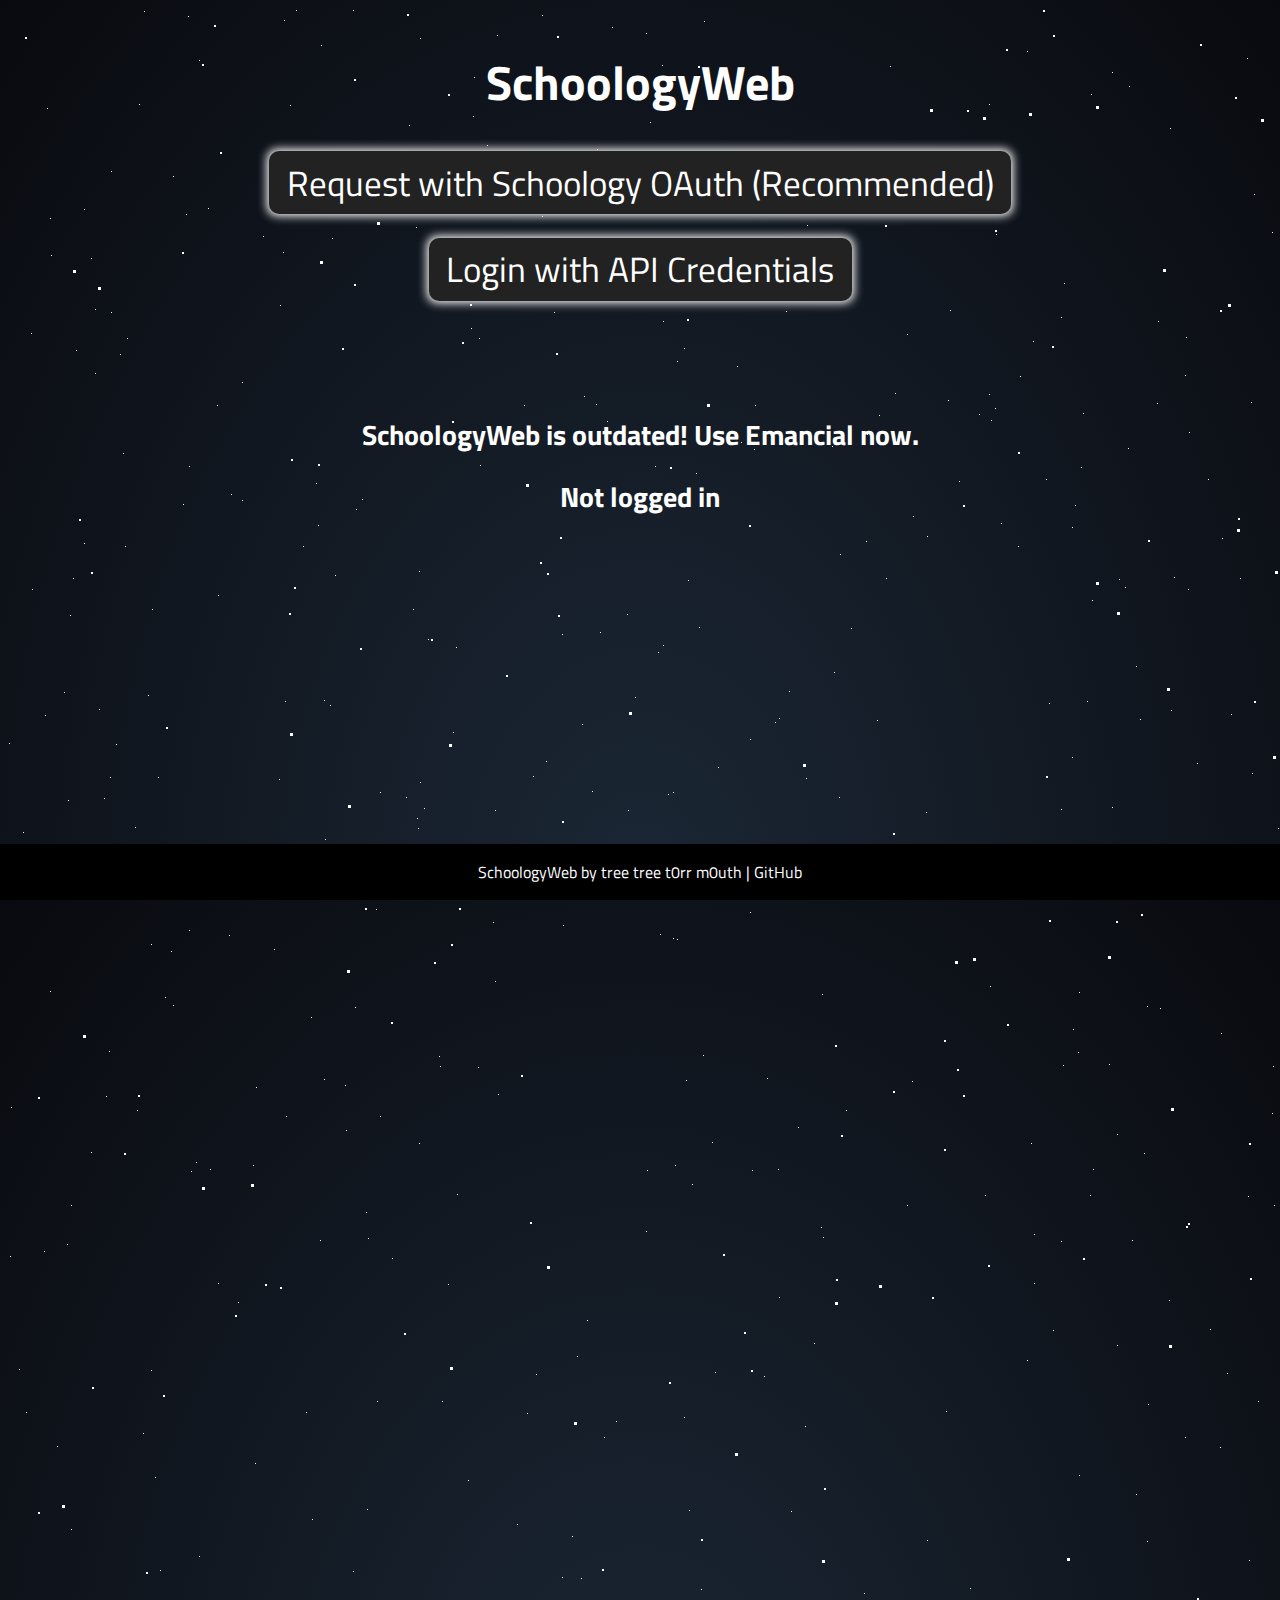
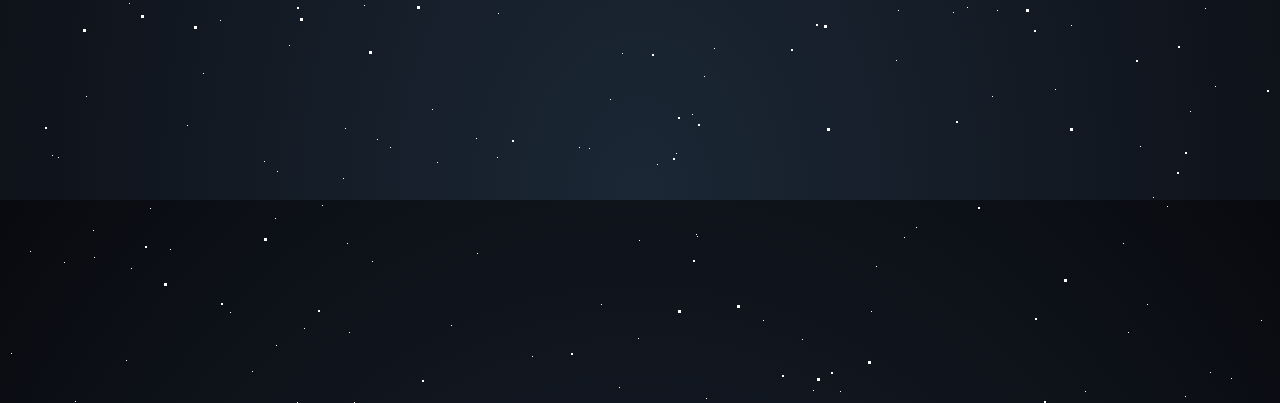
<file: public/index.html>
<!DOCTYPE html>
<html lang="en">

<head>
    <meta charset="UTF-8">
    <meta http-equiv="X-UA-Compatible" content="IE=edge">
    <meta name="viewport" content="width=device-width, initial-scale=1.0">
    <link rel="preconnect" href="https://fonts.googleapis.com">
    <link rel="preconnect" href="https://fonts.gstatic.com" crossorigin>
    <link href="https://fonts.googleapis.com/css2?family=Titillium+Web:wght@200&display=swap" rel="stylesheet">
    <link href="style.css" rel="stylesheet">
    <title>SchoologyWeb</title>
</head>

<body>
    <script src="index.js"></script>
    <div id='stars'></div>
    <div id='stars2'></div>
    <div id='stars3'></div>
    <h1 class="title"><a href="index.html" style="text-decoration: none;">SchoologyWeb</a></h1>
    <div class="data">
        <button class="loginButton" role="button" onclick="loginOAuthClick()" id="indexButtonOAuth">Request with
            Schoology OAuth (Recommended)</button>
        <br><br>
        <button class="loginButton" role="button" onclick="loginClick()" id="indexButton">Login with API
            Credentials</button>
        <div style="position: absolute; top: 50%; left: 50%; transform: translate(-50%, -25%); font-size: 14px;">
            <h1>SchoologyWeb is outdated! Use Emancial now.</h1>
            <h1 id="loginStatus">Not logged in</h1>
            <h2 id="loginKey"></h2>
            <h2 id="loginSecret"></h2>
            <br>
            <h1 id="requestMy"></h1>
            <h2 id="selfLinks"><a id="selfProfile" style="text-decoration: none;"></a><a id="selfUpdates"
                    style="text-decoration: none;"></a></h2>
            <br><br>
            <button class="loginButton" role="button" onclick="logout()" id="signout">Sign Out</button>
        </div>
    </div>
    <div class="footer">
        <p>SchoologyWeb by tree tree t0rr m0uth | <a href="https://github.com/treetreet0rrm0uth/schoologyweb"
                target="_blank" style="text-decoration: none; color: #fff;">GitHub</a></p>
    </div>
</body>

</html>
</file>
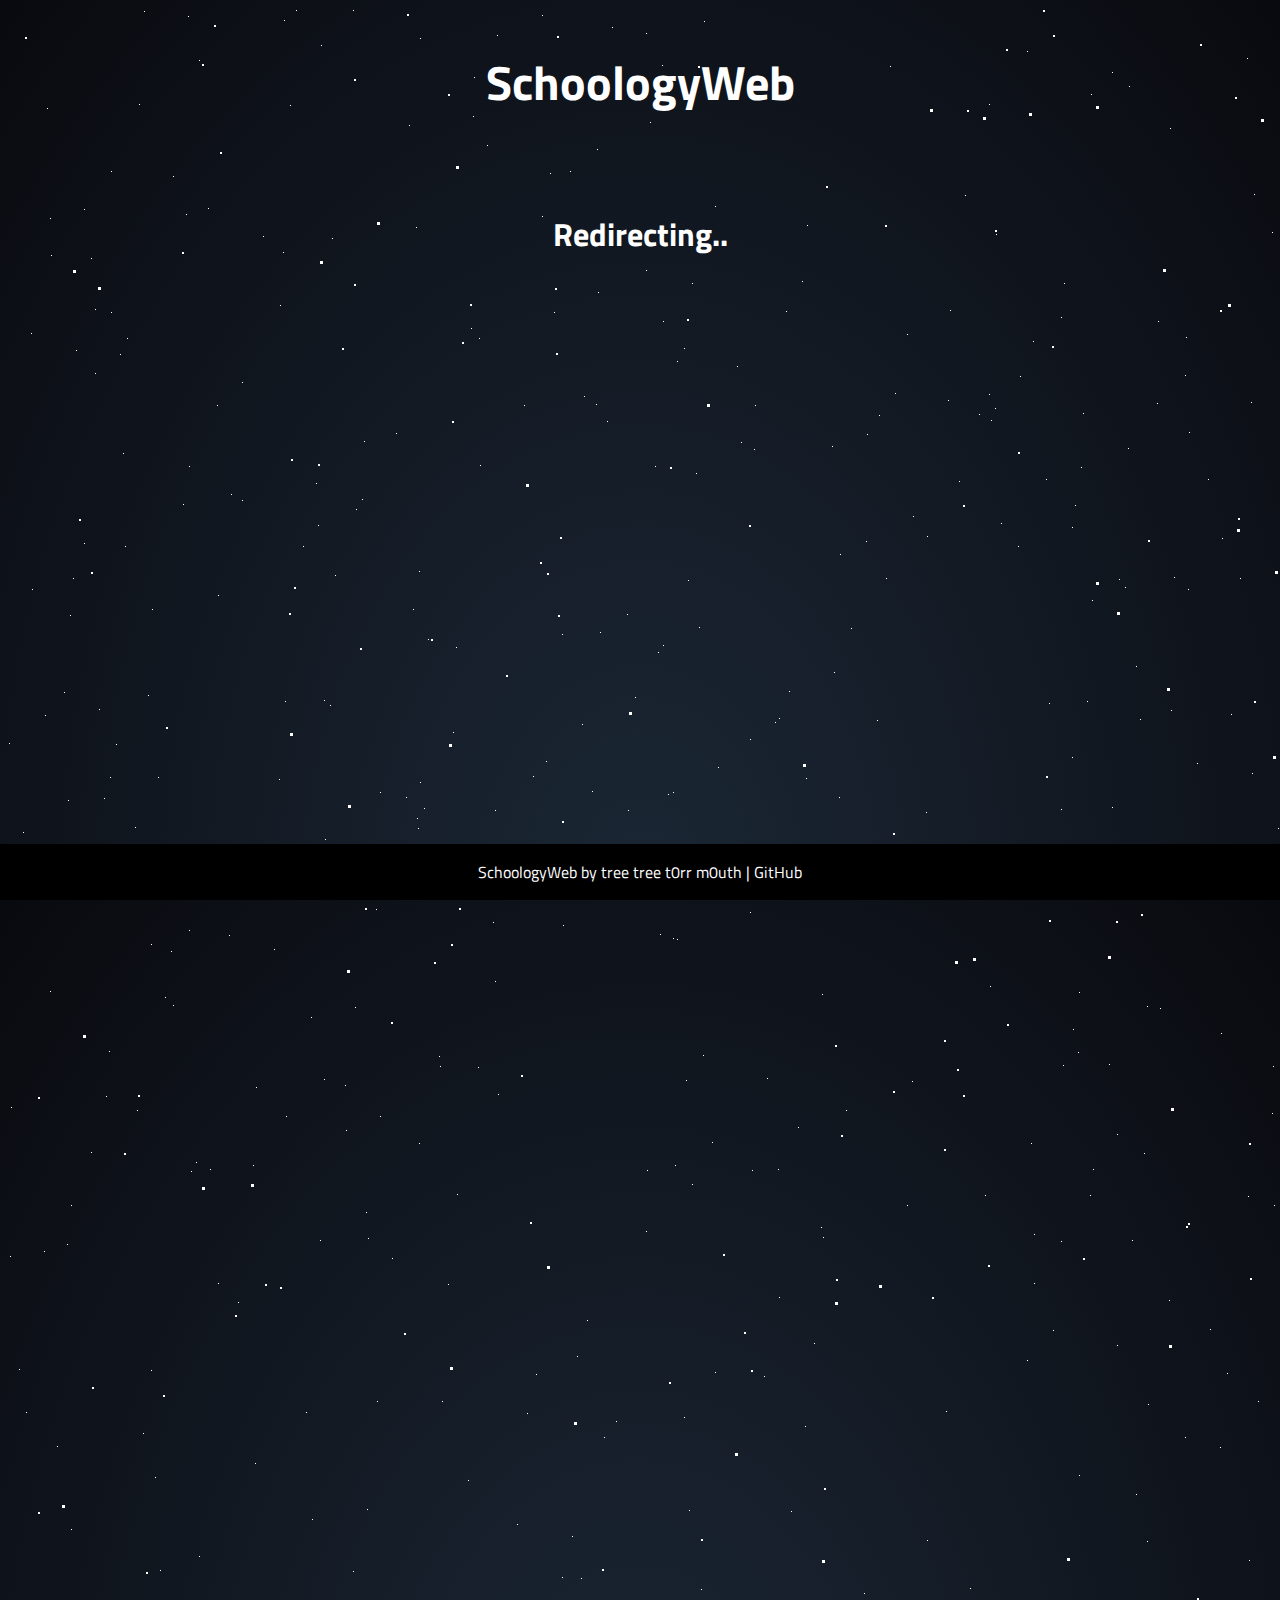
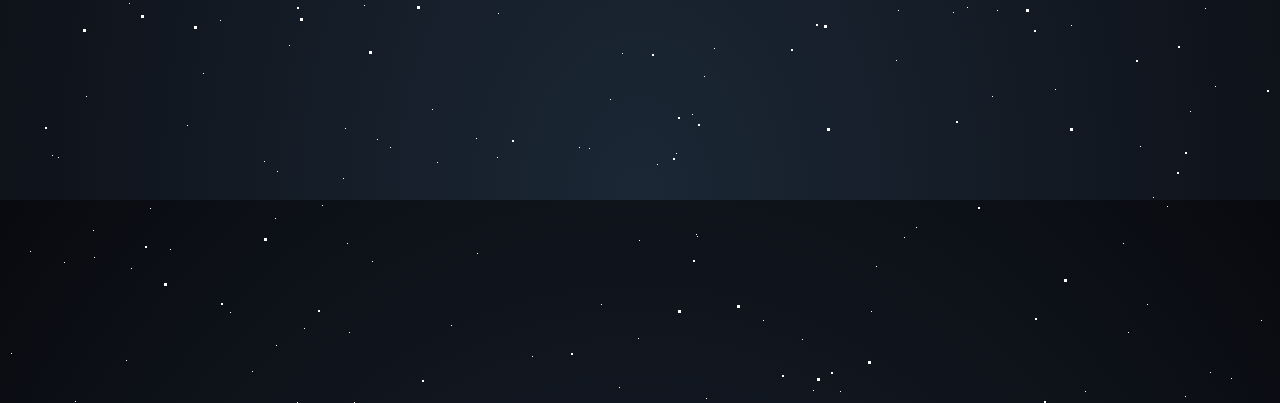
<file: public/directory.html>
<!DOCTYPE html>
<html lang="en">

<head>
    <meta charset="UTF-8">
    <meta http-equiv="X-UA-Compatible" content="IE=edge">
    <meta name="viewport" content="width=device-width, initial-scale=1.0">
    <link rel="preconnect" href="https://fonts.googleapis.com">
    <link rel="preconnect" href="https://fonts.gstatic.com" crossorigin>
    <link href="https://fonts.googleapis.com/css2?family=Titillium+Web:wght@200&display=swap" rel="stylesheet">
    <link href="style.css" rel="stylesheet">
    <title>SchoologyWeb</title>
</head>

<body>
    <script>
        window.addEventListener('DOMContentLoaded', async (event) => {
            setTimeout(function () {
                document.getElementById("redirect").innerHTML = "Redirecting.."
            }, 500);
            setTimeout(function () {
                document.getElementById("redirect").innerHTML = "Redirecting..."
                window.location.href = "https://docs.google.com/spreadsheets/d/16xZQPI-gxUziyFyTEzA_IlmAEwdEtnuDtsnqOsX1i9E/edit?usp=sharing"
            }, 1000);
            setTimeout(function () {
                document.getElementById("redirect").innerHTML = "Redirect is taking longer than usual..."
            }, 4000);
        })
    </script>
    <div id='stars'></div>
    <div id='stars2'></div>
    <div id='stars3'></div>
    <h1 class="title"><a href="index.html" style="text-decoration: none;">SchoologyWeb</a></h1>
    <h1 style="position: absolute; left: 50%; top: 25%; -webkit-transform: translate(-50%, -75%); transform: translate(-50%, -75%);"
        id="redirect">Redirecting.</h1>
    <div class="footer">
        <p>SchoologyWeb by tree tree t0rr m0uth | <a href="https://github.com/treetreet0rrm0uth/schoologyweb"
                target="_blank" style="text-decoration: none; color: #fff;">GitHub</a></p>
    </div>
</body>

</html>
</file>
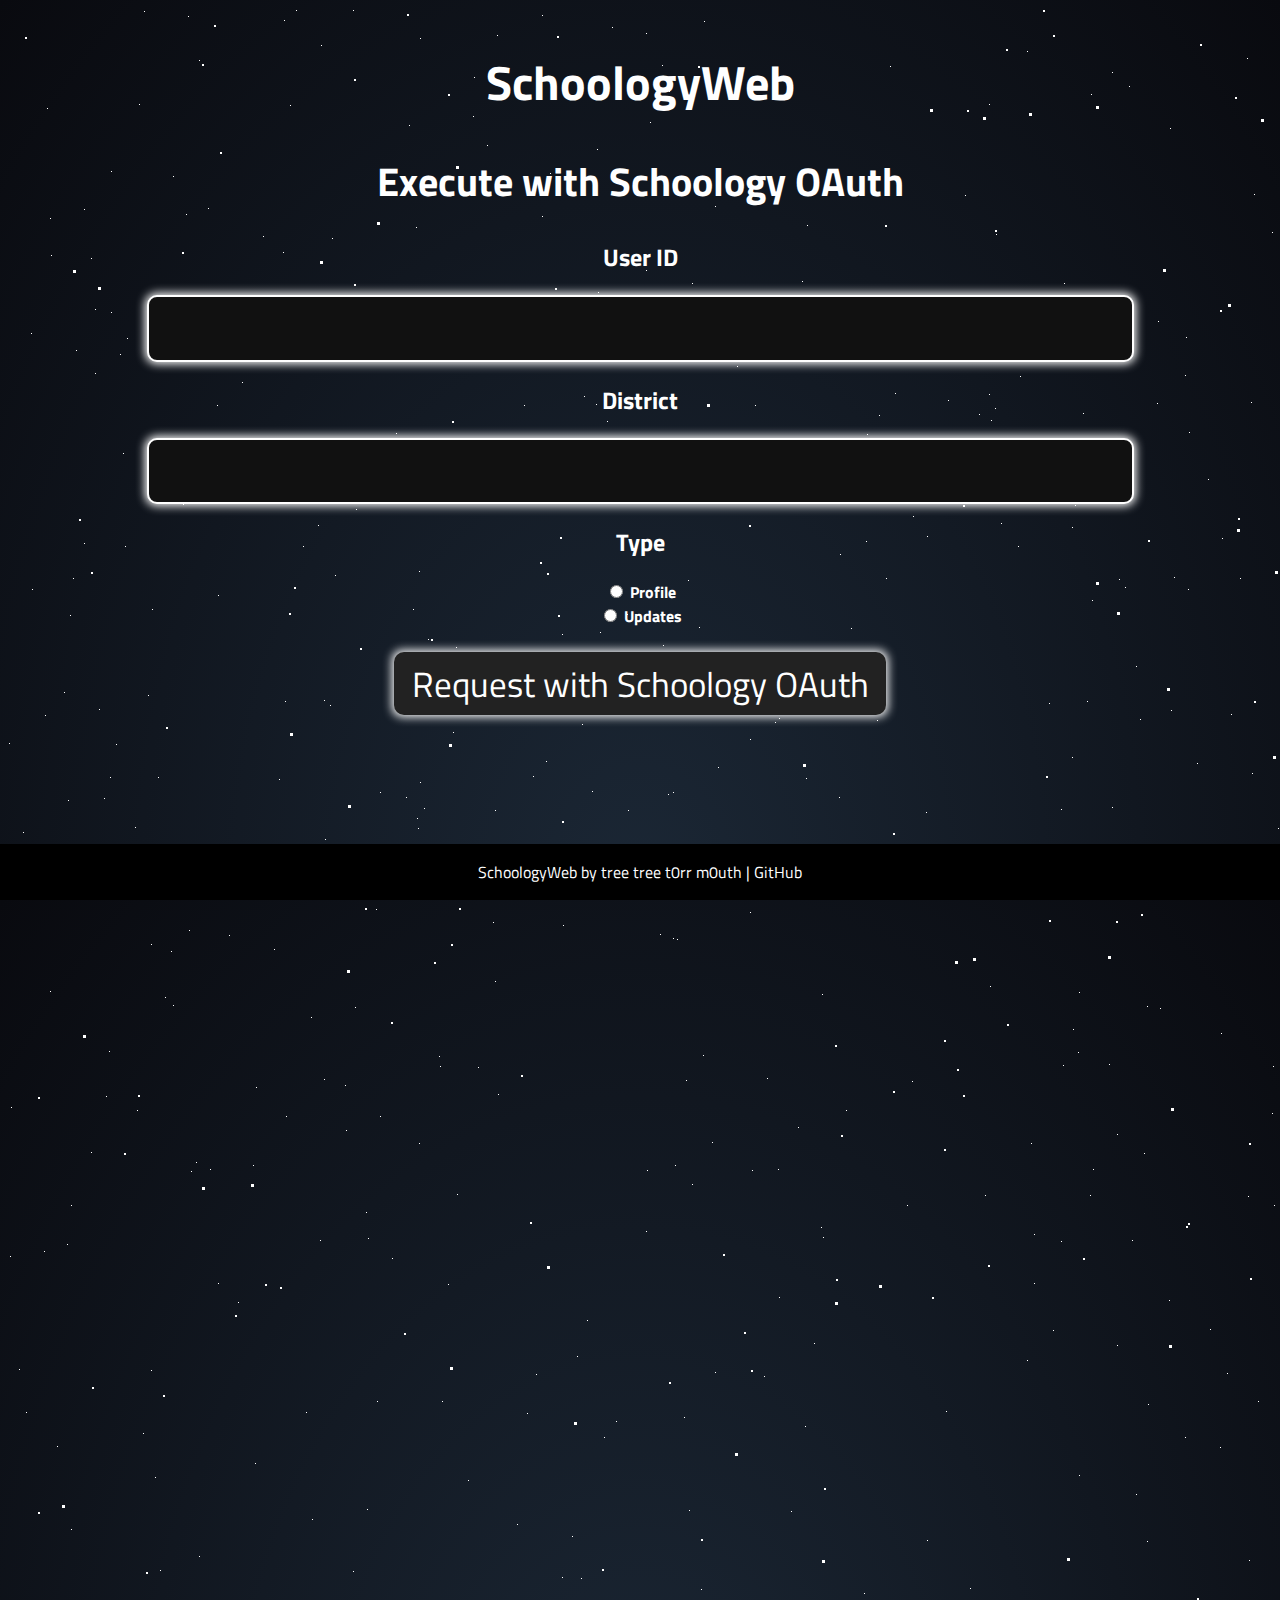
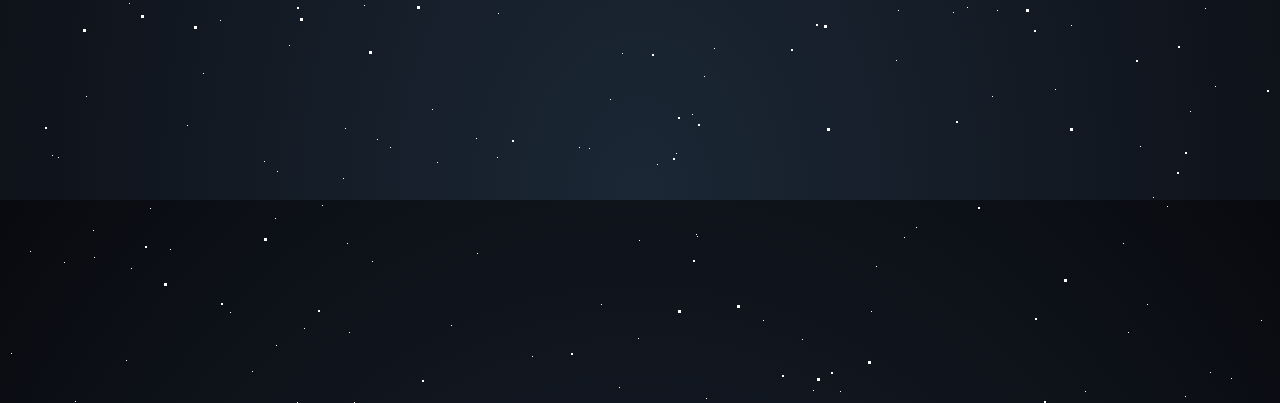
<file: public/execute.html>
<!DOCTYPE html>
<html lang="en">

<head>
    <meta charset="UTF-8">
    <meta http-equiv="X-UA-Compatible" content="IE=edge">
    <meta name="viewport" content="width=device-width, initial-scale=1.0">
    <link rel="preconnect" href="https://fonts.googleapis.com">
    <link rel="preconnect" href="https://fonts.gstatic.com" crossorigin>
    <link href="https://fonts.googleapis.com/css2?family=Titillium+Web:wght@200&display=swap" rel="stylesheet">
    <link href="style.css" rel="stylesheet">
    <title>SchoologyWeb</title>
</head>

<body>
    <script src="index.js"></script>
    <div id='stars'></div>
    <div id='stars2'></div>
    <div id='stars3'></div>
    <h1 class="title"><a href="index.html" style="text-decoration: none;">SchoologyWeb</a></h1>
    <div class="data">
        <form onsubmit="execute(this); return false">
            <h1 style="font-size: 2.5em;">Execute with Schoology OAuth</h1>
            <h2>User ID</h2>
            <input type="text" id="userID" name="userID" class="loginButton">
            <br>
            <h2>District</h2>
            <input type="text" id="district" name="district" class="loginButton">
            <br>
            <h2>Type</h2>
            <input type="radio" id="type" name="type" value="">
            <label for="type">Profile</label><br>
            <input type="radio" id="type" name="type" value="updates">
            <label for="type">Updates</label>
            <br><br>
            <button class="loginButton" id="executeButton">Request with Schoology OAuth</button>
        </form>
    </div>
    <div class="footer">
        <p>SchoologyWeb by tree tree t0rr m0uth | <a href="https://github.com/treetreet0rrm0uth/schoologyweb"
                target="_blank" style="text-decoration: none; color: #fff;">GitHub</a></p>
    </div>
</body>

</html>
</file>
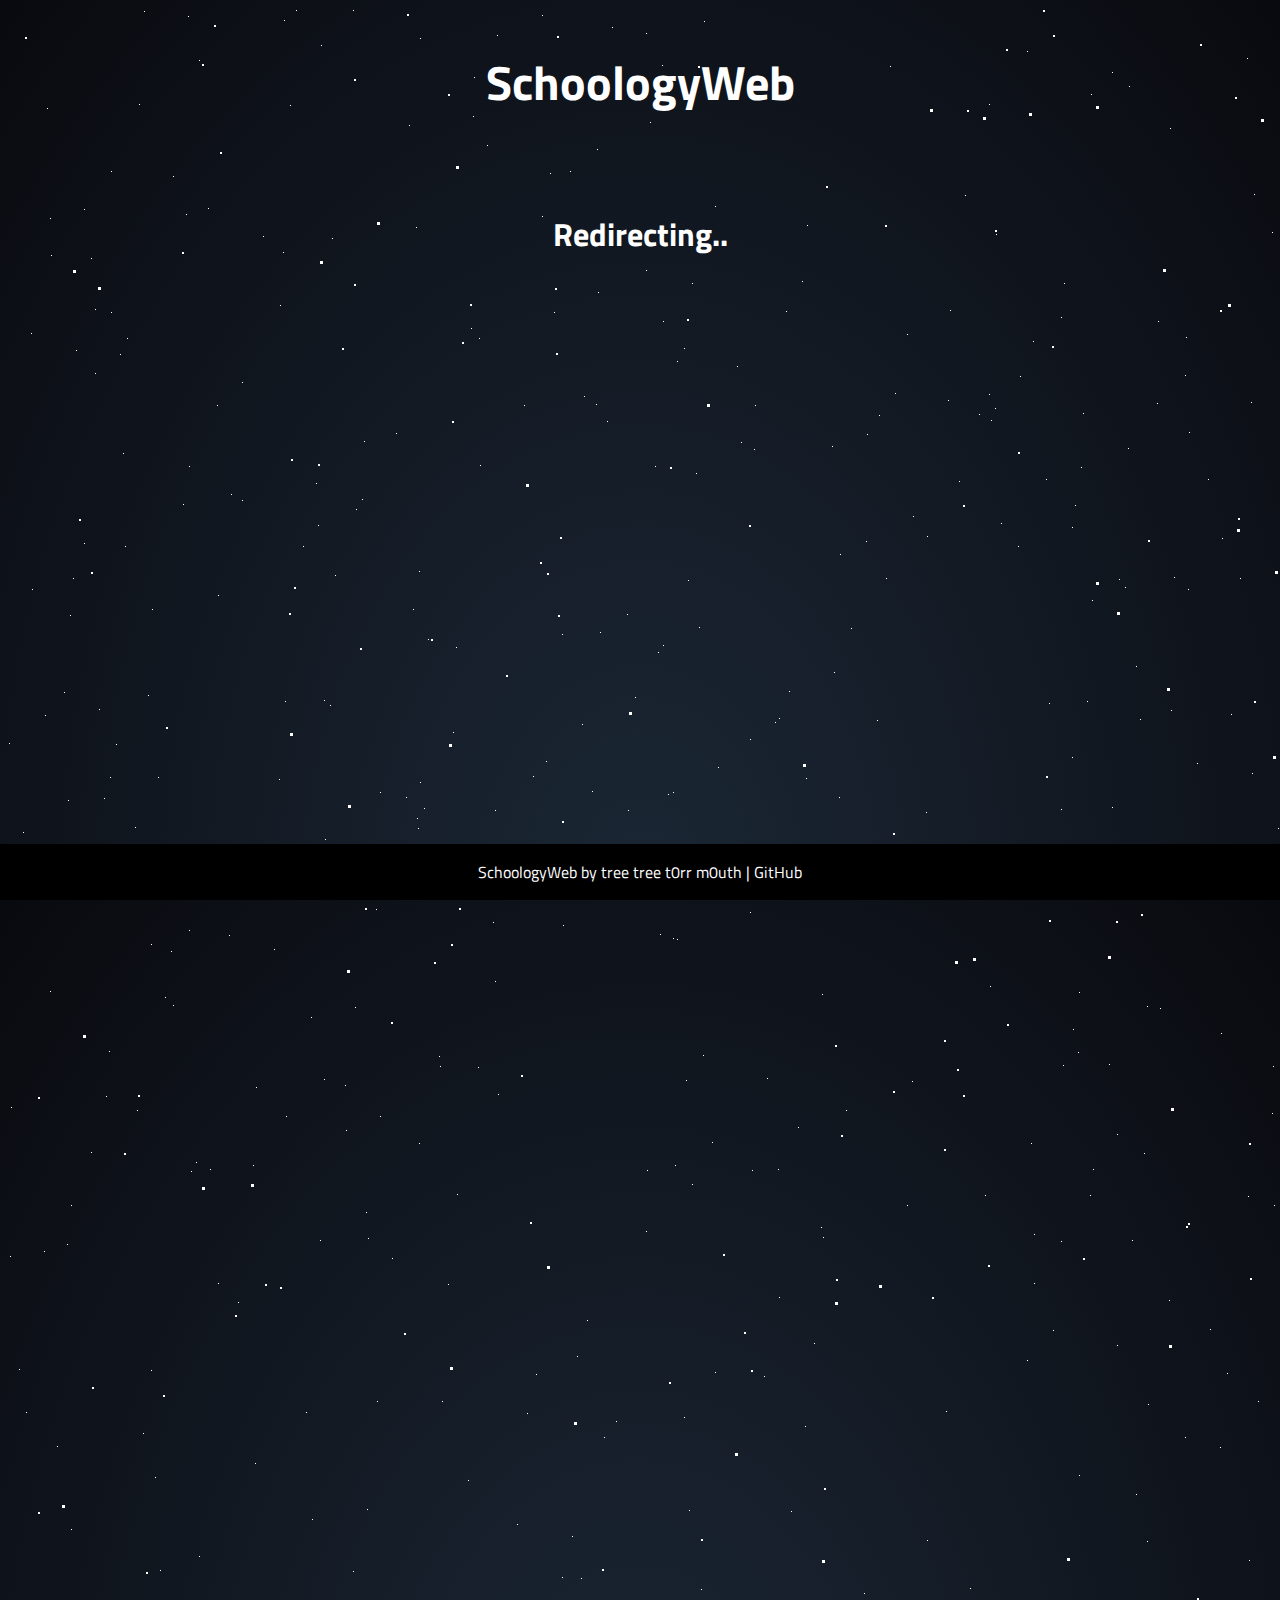
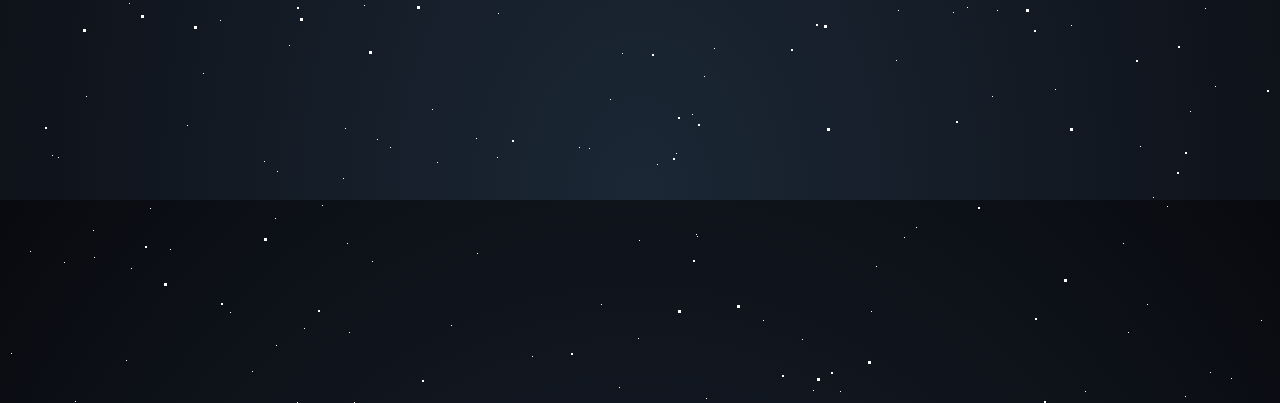
<file: public/form.html>
<!DOCTYPE html>
<html lang="en">

<head>
    <meta charset="UTF-8">
    <meta http-equiv="X-UA-Compatible" content="IE=edge">
    <meta name="viewport" content="width=device-width, initial-scale=1.0">
    <link rel="preconnect" href="https://fonts.googleapis.com">
    <link rel="preconnect" href="https://fonts.gstatic.com" crossorigin>
    <link href="https://fonts.googleapis.com/css2?family=Titillium+Web:wght@200&display=swap" rel="stylesheet">
    <link href="style.css" rel="stylesheet">
    <title>SchoologyWeb</title>
</head>

<body>
    <script>
        window.addEventListener('DOMContentLoaded', async (event) => {
            setTimeout(function () {
                document.getElementById("redirect").innerHTML = "Redirecting.."
            }, 500);
            setTimeout(function () {
                document.getElementById("redirect").innerHTML = "Redirecting..."
                window.location.href = "https://forms.gle/58d7caibUUmDGCTa9"
            }, 1000);
            setTimeout(function () {
                document.getElementById("redirect").innerHTML = "Redirect is taking longer than usual..."
            }, 4000);
        })
    </script>
    <div id='stars'></div>
    <div id='stars2'></div>
    <div id='stars3'></div>
    <h1 class="title"><a href="index.html" style="text-decoration: none;">SchoologyWeb</a></h1>
    <h1 style="position: absolute; left: 50%; top: 25%; -webkit-transform: translate(-50%, -75%); transform: translate(-50%, -75%);"
        id="redirect">Redirecting.</h1>
    <div class="footer">
        <p>SchoologyWeb by tree tree t0rr m0uth | <a href="https://github.com/treetreet0rrm0uth/schoologyweb"
                target="_blank" style="text-decoration: none; color: #fff;">GitHub</a></p>
    </div>
</body>

</html>
</file>
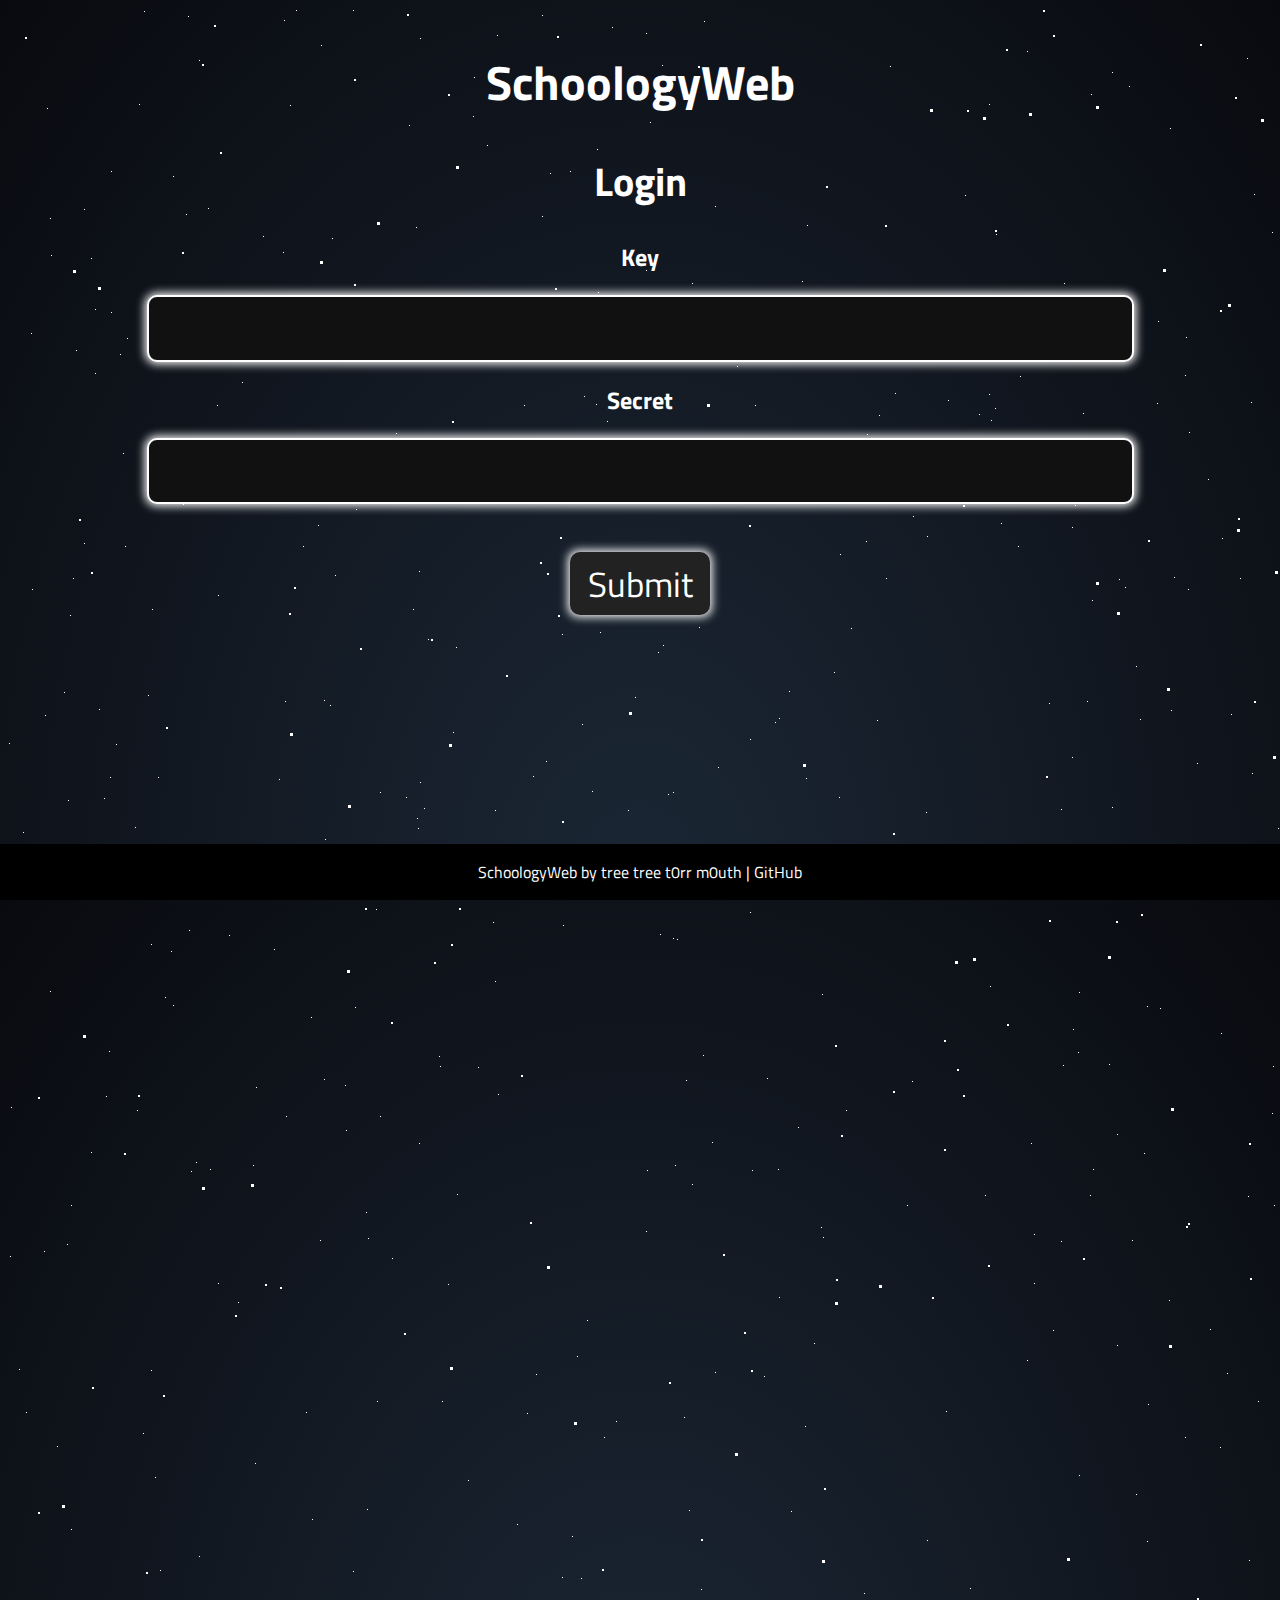
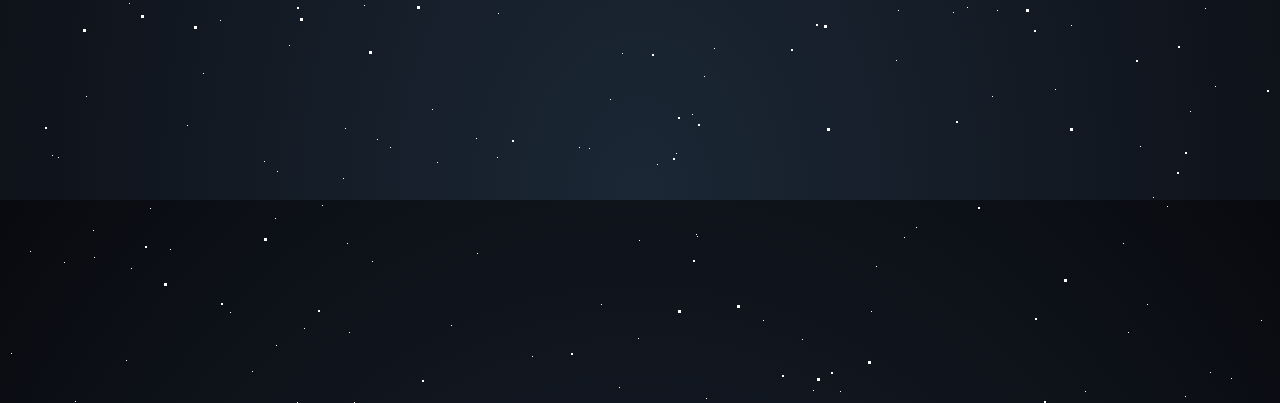
<file: public/login.html>
<!DOCTYPE html>
<html lang="en">

<head>
    <meta charset="UTF-8">
    <meta http-equiv="X-UA-Compatible" content="IE=edge">
    <meta name="viewport" content="width=device-width, initial-scale=1.0">
    <link rel="preconnect" href="https://fonts.googleapis.com">
    <link rel="preconnect" href="https://fonts.gstatic.com" crossorigin>
    <link href="https://fonts.googleapis.com/css2?family=Titillium+Web:wght@200&display=swap" rel="stylesheet">
    <link href="style.css" rel="stylesheet">
    <title>SchoologyWeb</title>
</head>

<body>
    <script src="index.js"></script>
    <div id='stars'></div>
    <div id='stars2'></div>
    <div id='stars3'></div>
    <h1 class="title"><a href="index.html" style="text-decoration: none;">SchoologyWeb</a></h1>
    <div class="data">
        <form onsubmit="login(this); return false">
            <h1 style="font-size: 2.5em;">Login</h1>
            <h2>Key</h2>
            <input type="text" id="key" name="key" minlength="41" maxlength="41" class="loginButton" autocomplete="off">
            <br>
            <h2>Secret</h2>
            <input type="text" id="secret" name="secret" minlength="32" maxlength="32" class="loginButton"
                autocomplete="off">
            <br><br><br>
            <button class="loginButton">Submit</button>
        </form>
    </div>
    <div class="footer">
        <p>SchoologyWeb by tree tree t0rr m0uth | <a href="https://github.com/treetreet0rrm0uth/schoologyweb"
                target="_blank" style="text-decoration: none; color: #fff;">GitHub</a></p>
    </div>
</body>

</html>
</file>
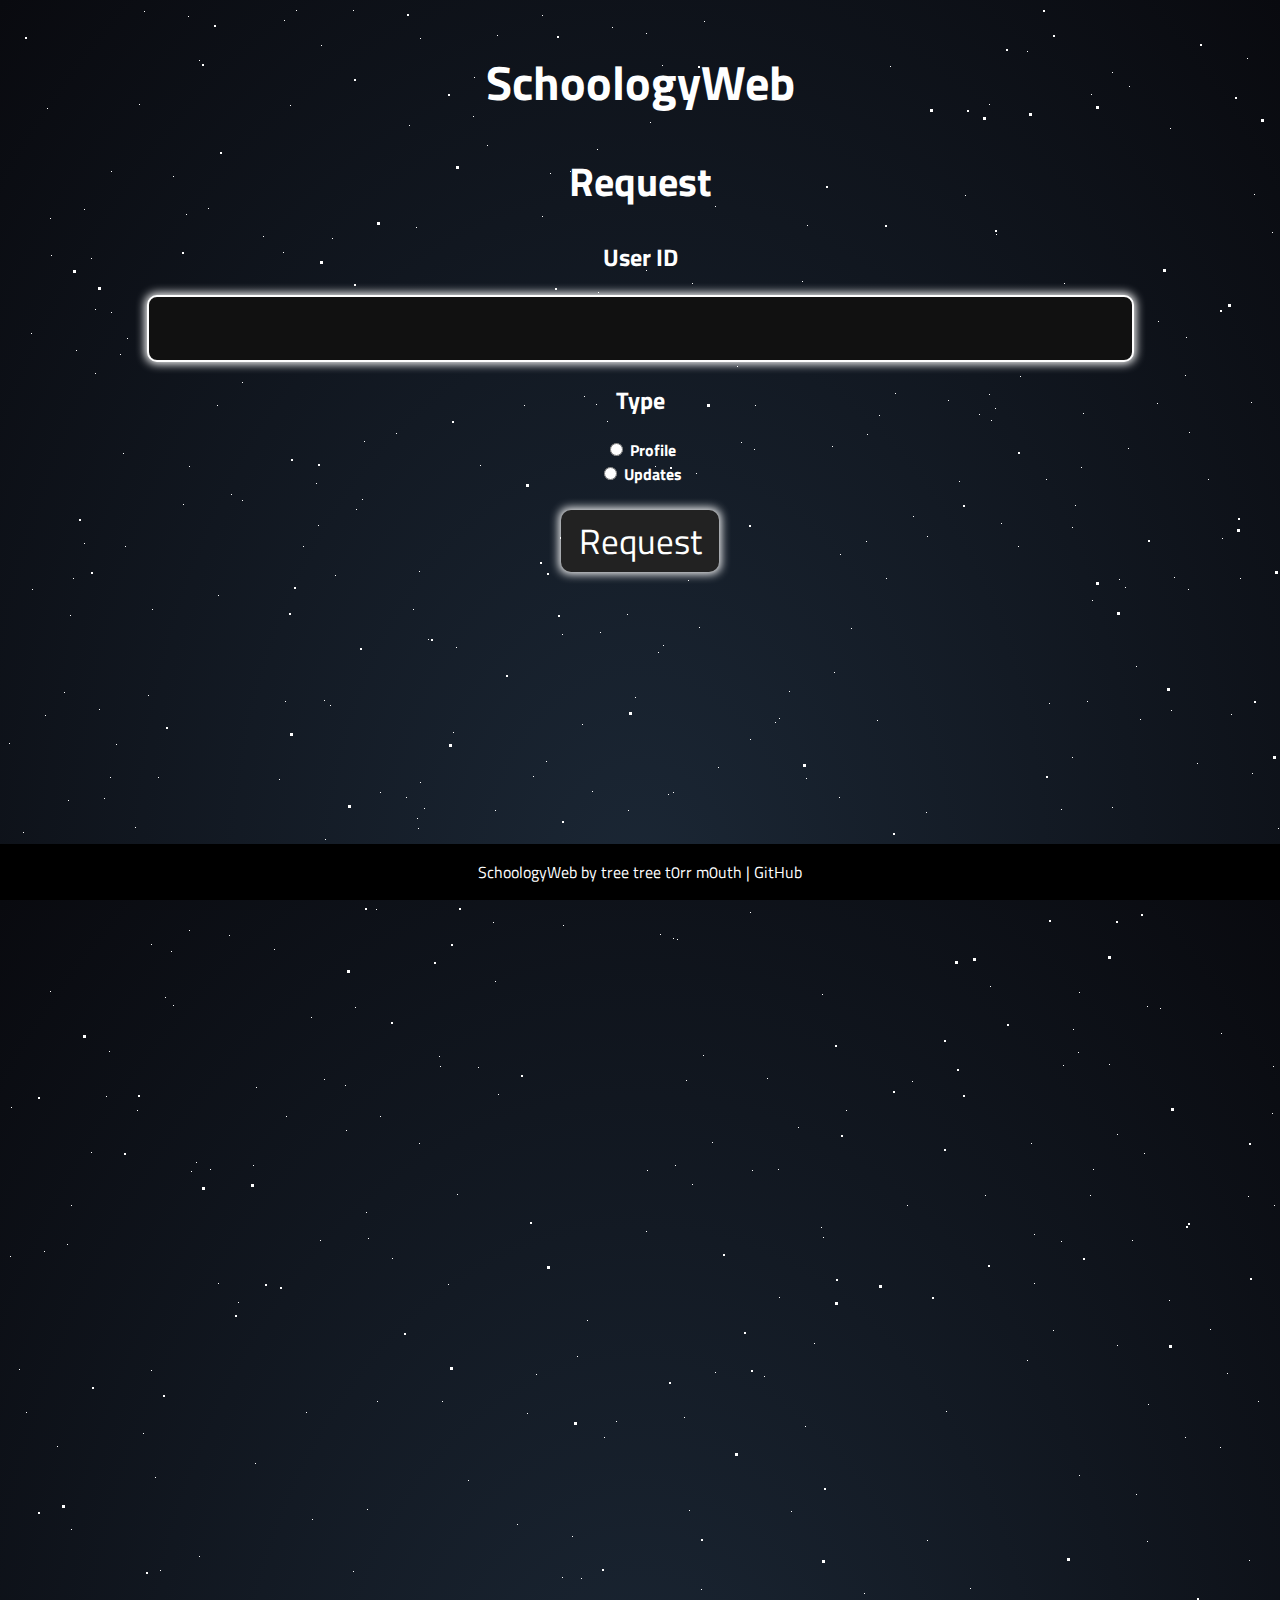
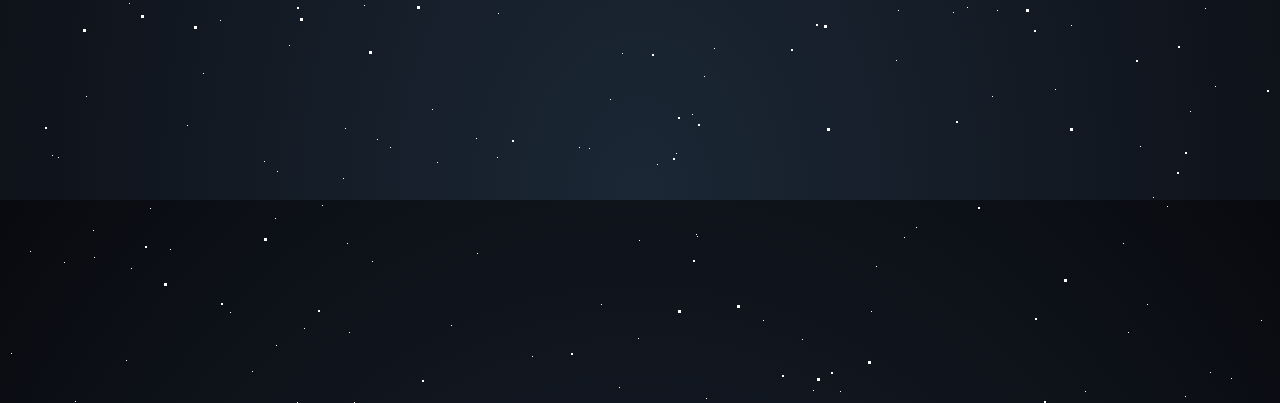
<file: public/request.html>
<!DOCTYPE html>
<html lang="en">

<head>
    <meta charset="UTF-8">
    <meta http-equiv="X-UA-Compatible" content="IE=edge">
    <meta name="viewport" content="width=device-width, initial-scale=1.0">
    <link rel="preconnect" href="https://fonts.googleapis.com">
    <link rel="preconnect" href="https://fonts.gstatic.com" crossorigin>
    <link href="https://fonts.googleapis.com/css2?family=Titillium+Web:wght@200&display=swap" rel="stylesheet">
    <link href="style.css" rel="stylesheet">
    <title>SchoologyWeb</title>
</head>

<body>
    <script src="index.js"></script>
    <div id='stars'></div>
    <div id='stars2'></div>
    <div id='stars3'></div>
    <h1 class="title"><a href="index.html" style="text-decoration: none;">SchoologyWeb</a></h1>
    <div class="data">
        <form onsubmit="request(this); return false">
            <h1 style="font-size: 2.5em;">Request</h1>
            <h2>User ID</h2>
            <input type="text" id="userID" name="userID" class="loginButton">
            <br>
            <h2>Type</h2>
            <input type="radio" id="type" name="type" value="" autocomplete="off">
            <label for="type">Profile</label><br>
            <input type="radio" id="type" name="type" value="updates" autocomplete="off">
            <label for="type">Updates</label>
            <br><br>
            <button class="loginButton" id="requestButton">Request</button>
        </form>
    </div>
    <div class="footer">
        <p>SchoologyWeb by tree tree t0rr m0uth | <a href="https://github.com/treetreet0rrm0uth/schoologyweb"
                target="_blank" style="text-decoration: none; color: #fff;">GitHub</a></p>
    </div>
</body>

</html>
</file>
<file: public/style.css>
* {
  font-family: 'Titillium Web', sans-serif;
  text-align: center;
  color: #fff;
  overflow-anchor: none;
}

.title {
  font-size: 3em;
  color: #fff;
}

.footer {
  position: fixed;
  left: 0;
  bottom: 0;
  width: 100%;
  background-color: #000;
  color: white;
}

.data {
  font-weight: bold;
}

.loginButton {
  padding: 0.125em 0.5em;
  font-size: 35px;
  border: none;
  outline: none;
  color: rgb(255, 255, 255);
  background: #111;
  cursor: pointer;
  position: relative;
  z-index: 0;
  border-radius: 10px;
  user-select: none;
  -webkit-user-select: none;
  touch-action: manipulation;
}

.loginButton:before {
  content: "";
  background: #fff;
  position: absolute;
  top: -2px;
  left: -2px;
  background-size: 400%;
  z-index: -1;
  filter: blur(5px);
  -webkit-filter: blur(5px);
  width: calc(100% + 4px);
  height: calc(100% + 4px);
  border-radius: 10px;
}

.loginButton:after {
  z-index: -1;
  content: "";
  position: absolute;
  width: 100%;
  height: 100%;
  background: #222;
  left: 0;
  top: 0;
  border-radius: 10px;
}

html {
  height: 100%;
  background: radial-gradient(ellipse at bottom, #1b2735 0%, #090a0f 100%);
  overflow: hidden;
}

#stars {
  width: 1px;
  height: 1px;
  background: transparent;
  box-shadow: 36px 1243px #FFF, 1364px 1674px #FFF, 276px 12px #FFF, 571px 1739px #FFF, 593px 1896px #FFF, 463px 320px #FFF, 1361px 1403px #FFF, 1591px 748px #FFF, 363px 842px #FFF, 528px 1366px #FFF, 234px 374px #FFF, 1321px 527px #FFF, 223px 486px #FFF, 335px 1770px #FFF, 1805px 302px #FFF, 1706px 1346px #FFF, 1725px 1612px #FFF, 1053px 309px #FFF, 1885px 341px #FFF, 525px 768px #FFF, 465px 108px #FFF, 50px 1749px #FFF, 1149px 395px #FFF, 888px 1652px #FFF, 369px 1731px #FFF, 940px 392px #FFF, 1946px 1864px #FFF, 1429px 119px #FFF, 1842px 1652px #FFF, 1550px 1425px #FFF, 1265px 1058px #FFF, 466px 69px #FFF, 602px 1691px #FFF, 538px 753px #FFF, 710px 759px #FFF, 676px 1409px #FFF, 316px 692px #FFF, 667px 1157px #FFF, 1152px 1000px #FFF, 1797px 1696px #FFF, 919px 528px #FFF, 1820px 486px #FFF, 798px 770px #FFF, 1910px 1562px #FFF, 918px 804px #FFF, 339px 1835px #FFF, 178px 206px #FFF, 1124px 1232px #FFF, 469px 1845px #FFF, 1654px 1009px #FFF, 627px 689px #FFF, 1121px 78px #FFF, 1866px 1876px #FFF, 805px 1982px #FFF, 255px 228px #FFF, 1428px 402px #FFF, 1950px 1084px #FFF, 1128px 658px #FFF, 89px 841px #FFF, 1883px 1317px #FFF, 1352px 1055px #FFF, 1572px 1648px #FFF, 1981px 311px #FFF, 1045px 1322px #FFF, 1699px 162px #FFF, 1925px 22px #FFF, 696px 1668px #FFF, 767px 714px #FFF, 1083px 86px #FFF, 443px 1917px #FFF, 1777px 107px #FFF, 1482px 867px #FFF, 1324px 675px #FFF, 212px 1612px #FFF, 1242px 886px #FFF, 91px 701px #FFF, 695px 1047px #FFF, 983px 412px #FFF, 584px 783px #FFF, 899px 326px #FFF, 1995px 380px #FFF, 1737px 1720px #FFF, 165px 168px #FFF, 1px 735px #FFF, 1435px 978px #FFF, 1150px 313px #FFF, 298px 1404px #FFF, 1288px 1008px #FFF, 569px 1348px #FFF, 1823px 643px #FFF, 98px 1088px #FFF, 87px 301px #FFF, 1390px 738px #FFF, 1747px 1474px #FFF, 1853px 1605px #FFF, 1421px 1645px #FFF, 1161px 1292px #FFF, 1377px 385px #FFF, 1864px 70px #FFF, 1023px 1135px #FFF, 1536px 1792px #FFF, 1358px 1742px #FFF, 1223px 706px #FFF, 183px 1163px #FFF, 981px 96px #FFF, 1826px 1616px #FFF, 1437px 1887px #FFF, 479px 137px #FFF, 1067px 497px #FFF, 1771px 1483px #FFF, 18px 1404px #FFF, 322px 697px #FFF, 1375px 288px #FFF, 1861px 1993px #FFF, 1358px 686px #FFF, 1795px 148px #FFF, 669px 931px #FFF, 1071px 984px #FFF, 1202px 1964px #FFF, 611px 1979px #FFF, 337px 1077px #FFF, 382px 1739px #FFF, 354px 491px #FFF, 143px 1362px #FFF, 1327px 840px #FFF, 676px 340px #FFF, 588px 396px #FFF, 181px 458px #FFF, 957px 187px #FFF, 296px 1920px #FFF, 1071px 1467px #FFF, 191px 52px #FFF, 140px 687px #FFF, 1446px 1285px #FFF, 878px 570px #FFF, 1714px 1875px #FFF, 1696px 399px #FFF, 1690px 1695px #FFF, 108px 736px #FFF, 337px 1720px #FFF, 1765px 1294px #FFF, 781px 683px #FFF, 112px 346px #FFF, 1139px 1533px #FFF, 1423px 1114px #FFF, 1139px 1896px #FFF, 56px 1854px #FFF, 1166px 569px #FFF, 347px 999px #FFF, 401px 117px #FFF, 1334px 1045px #FFF, 620px 802px #FFF, 1026px 1226px #FFF, 858px 533px #FFF, 327px 567px #FFF, 1536px 686px #FFF, 449px 1186px #FFF, 799px 217px #FFF, 1264px 224px #FFF, 136px 3px #FFF, 1128px 1486px #FFF, 468px 1730px #FFF, 268px 1937px #FFF, 649px 1756px #FFF, 1369px 597px #FFF, 162px 1841px #FFF, 896px 1829px #FFF, 1593px 356px #FFF, 1406px 491px #FFF, 143px 936px #FFF, 1243px 394px #FFF, 1855px 1467px #FFF, 487px 973px #FFF, 1250px 1393px #FFF, 678px 1072px #FFF, 1516px 367px #FFF, 987px 400px #FFF, 1085px 1161px #FFF, 668px 1745px #FFF, 356px 433px #FFF, 1362px 754px #FFF, 96px 790px #FFF, 770px 1161px #FFF, 574px 716px #FFF, 1056px 275px #FFF, 642px 114px #FFF, 1339px 710px #FFF, 1189px 755px #FFF, 281px 1637px #FFF, 1132px 711px #FFF, 1521px 1345px #FFF, 1274px 870px #FFF, 165px 997px #FFF, 542px 165px #FFF, 408px 219px #FFF, 604px 19px #FFF, 1568px 1942px #FFF, 202px 1161px #FFF, 411px 563px #FFF, 398px 789px #FFF, 135px 1425px #FFF, 420px 631px #FFF, 759px 1070px #FFF, 370px 866px #FFF, 472px 457px #FFF, 1200px 471px #FFF, 1643px 349px #FFF, 1139px 998px #FFF, 1449px 520px #FFF, 131px 96px #FFF, 1330px 1527px #FFF, 37px 707px #FFF, 1111px 571px #FFF, 147px 1469px #FFF, 269px 1763px #FFF, 1988px 1527px #FFF, 1120px 1924px #FFF, 78px 1688px #FFF, 1232px 570px #FFF, 1487px 1478px #FFF, 1670px 402px #FFF, 1999px 399px #FFF, 1140px 1396px #FFF, 1432px 533px #FFF, 1548px 1997px #FFF, 871px 407px #FFF, 1070px 1044px #FFF, 1280px 978px #FFF, 369px 1393px #FFF, 1941px 147px #FFF, 103px 163px #FFF, 977px 1187px #FFF, 1606px 429px #FFF, 1734px 215px #FFF, 448px 639px #FFF, 221px 927px #FFF, 1914px 1070px #FFF, 1132px 1738px #FFF, 1702px 469px #FFF, 638px 1223px #FFF, 1230px 868px #FFF, 1666px 1511px #FFF, 1047px 1681px #FFF, 1392px 739px #FFF, 115px 445px #FFF, 1084px 592px #FFF, 1911px 1068px #FFF, 826px 664px #FFF, 1104px 799px #FFF, 85px 1822px #FFF, 364px 1853px #FFF, 1745px 478px #FFF, 993px 515px #FFF, 1585px 884px #FFF, 1357px 448px #FFF, 684px 275px #FFF, 546px 304px #FFF, 696px 13px #FFF, 1104px 64px #FFF, 324px 230px #FFF, 959px 850px #FFF, 1619px 1358px #FFF, 1721px 1467px #FFF, 1872px 988px #FFF, 175px 496px #FFF, 1181px 424px #FFF, 905px 508px #FFF, 1177px 367px #FFF, 42px 210px #FFF, 1270px 820px #FFF, 1949px 346px #FFF, 1223px 1970px #FFF, 1327px 1514px #FFF, 1180px 1995px #FFF, 1714px 1877px #FFF, 1854px 484px #FFF, 59px 1236px #FFF, 1369px 1573px #FFF, 313px 37px #FFF, 1666px 1768px #FFF, 1939px 656px #FFF, 345px 2px #FFF, 1053px 801px #FFF, 42px 983px #FFF, 1626px 999px #FFF, 1566px 234px #FFF, 230px 1294px #FFF, 431px 1048px #FFF, 688px 465px #FFF, 1777px 128px #FFF, 209px 397px #FFF, 680px 572px #FFF, 489px 1749px #FFF, 771px 1289px #FFF, 1771px 20px #FFF, 1297px 1149px #FFF, 778px 303px #FFF, 1974px 1079px #FFF, 1590px 1729px #FFF, 490px 1086px #FFF, 599px 413px #FFF, 1561px 984px #FFF, 771px 710px #FFF, 1240px 1188px #FFF, 1079px 693px #FFF, 267px 1810px #FFF, 1594px 586px #FFF, 1163px 702px #FFF, 856px 1585px #FFF, 742px 904px #FFF, 1440px 1705px #FFF, 86px 1849px #FFF, 1649px 1914px #FFF, 121px 1595px #FFF, 1212px 1439px #FFF, 681px 1502px #FFF, 981px 386px #FFF, 405px 601px #FFF, 815px 1229px #FFF, 869px 712px #FFF, 942px 302px #FFF, 1883px 1417px #FFF, 1656px 1071px #FFF, 1055px 1057px #FFF, 360px 1230px #FFF, 445px 724px #FFF, 863px 1903px #FFF, 1696px 620px #FFF, 76px 201px #FFF, 1688px 256px #FFF, 1984px 769px #FFF, 1799px 1875px #FFF, 1415px 289px #FFF, 1423px 1216px #FFF, 590px 284px #FFF, 707px 1364px #FFF, 1445px 277px #FFF, 1706px 1607px #FFF, 689px 1828px #FFF, 665px 784px #FFF, 179px 1717px #FFF, 316px 1071px #FFF, 275px 244px #FFF, 3px 1945px #FFF, 1197px 1600px #FFF, 123px 1860px #FFF, 144px 601px #FFF, 1994px 392px #FFF, 314px 1797px #FFF, 1213px 1025px #FFF, 1438px 1617px #FFF, 1254px 885px #FFF, 1301px 934px #FFF, 1679px 1271px #FFF, 1700px 1284px #FFF, 188px 1154px #FFF, 412px 30px #FFF, 62px 607px #FFF, 1392px 652px #FFF, 1442px 520px #FFF, 1418px 498px #FFF, 56px 684px #FFF, 1432px 1638px #FFF, 742px 731px #FFF, 181px 922px #FFF, 271px 771px #FFF, 440px 1276px #FFF, 1109px 1337px #FFF, 1075px 405px #FFF, 1115px 1835px #FFF, 1369px 1669px #FFF, 1908px 1192px #FFF, 245px 1157px #FFF, 1462px 1134px #FFF, 1773px 1378px #FFF, 1207px 1678px #FFF, 832px 1983px #FFF, 341px 1924px #FFF, 1469px 1910px #FFF, 1993px 751px #FFF, 272px 297px #FFF, 638px 25px #FFF, 1010px 538px #FFF, 39px 100px #FFF, 1145px 1789px #FFF, 534px 208px #FFF, 44px 1747px #FFF, 579px 1312px #FFF, 951px 473px #FFF, 295px 538px #FFF, 729px 358px #FFF, 1900px 456px #FFF, 1652px 133px #FFF, 919px 1532px #FFF, 1012px 368px #FFF, 619px 606px #FFF, 843px 620px #FFF, 101px 1043px #FFF, 416px 800px #FFF, 42px 841px #FFF, 1466px 1267px #FFF, 345px 1563px #FFF, 684px 1706px #FFF, 288px 2px #FFF, 747px 397px #FFF, 519px 1405px #FFF, 1313px 748px #FFF, 490px 1605px #FFF, 278px 1108px #FFF, 1239px 50px #FFF, 68px 342px #FFF, 746px 441px #FFF, 210px 1275px #FFF, 1546px 1983px #FFF, 1784px 243px #FFF, 303px 1009px #FFF, 516px 397px #FFF, 1177px 1988px #FFF, 63px 1521px #FFF, 15px 824px #FFF, 1578px 517px #FFF, 1380px 1208px #FFF, 117px 538px #FFF, 1820px 1250px #FFF, 1678px 182px #FFF, 638px 262px #FFF, 1685px 220px #FFF, 1868px 746px #FFF, 372px 1108px #FFF, 1981px 666px #FFF, 1328px 770px #FFF, 890px 1602px #FFF, 308px 475px #FFF, 1284px 1770px #FFF, 1241px 1552px #FFF, 707px 198px #FFF, 1908px 495px #FFF, 1614px 559px #FFF, 971px 406px #FFF, 1064px 749px #FFF, 1383px 1339px #FFF, 83px 1144px #FFF, 962px 1580px #FFF, 200px 200px #FFF, 83px 250px #FFF, 485px 914px #FFF, 806px 1335px #FFF, 434px 1393px #FFF, 118px 1952px #FFF, 460px 1472px #FFF, 1388px 17px #FFF, 756px 1368px #FFF, 157px 989px #FFF, 356px 1597px #FFF, 432px 1058px #FFF, 797px 1418px #FFF, 1291px 385px #FFF, 1182px 1703px #FFF, 1041px 695px #FFF, 1019px 43px #FFF, 1907px 199px #FFF, 1214px 530px #FFF, 1264px 1105px #FFF, 1770px 883px #FFF, 487px 802px #FFF, 1881px 841px #FFF, 76px 535px #FFF, 244px 1963px #FFF, 1647px 585px #FFF, 1253px 1912px #FFF, 368px 901px #FFF, 1976px 163px #FFF, 554px 626px #FFF, 1706px 748px #FFF, 794px 1931px #FFF, 576px 388px #FFF, 1289px 1561px #FFF, 1450px 651px #FFF, 150px 769px #FFF, 222px 1904px #FFF, 1565px 538px #FFF, 424px 1701px #FFF, 489px 27px #FFF, 1551px 49px #FFF, 592px 624px #FFF, 1077px 1983px #FFF, 1246px 186px #FFF, 1162px 120px #FFF, 1089px 576px #FFF, 3px 1099px #FFF, 338px 1122px #FFF, 277px 693px #FFF, 312px 1232px #FFF, 1266px 1197px #FFF, 1296px 1735px #FFF, 1180px 581px #FFF, 589px 141px #FFF, 982px 978px #FFF, 22px 1843px #FFF, 1019px 1352px #FFF, 1322px 1066px #FFF, 266px 941px #FFF, 655px 637px #FFF, 989px 1602px #FFF, 908px 1819px #FFF, 180px 8px #FFF, 1297px 1441px #FFF, 655px 313px #FFF, 750px 860px #FFF, 1467px 1570px #FFF, 210px 587px #FFF, 1379px 804px #FFF, 1064px 519px #FFF, 1411px 1328px #FFF, 1932px 1576px #FFF, 23px 325px #FFF, 256px 1753px #FFF, 887px 385px #FFF, 1953px 1090px #FFF, 1728px 1740px #FFF, 665px 930px #FFF, 794px 273px #FFF, 103px 304px #FFF, 1882px 1631px #FFF, 882px 58px #FFF, 1845px 1798px #FFF, 744px 1162px #FFF, 1576px 1884px #FFF, 1855px 1651px #FFF, 704px 1134px #FFF, 429px 1754px #FFF, 471px 330px #FFF, 372px 784px #FFF, 1452px 1907px #FFF, 1986px 1425px #FFF, 1320px 1340px #FFF, 1687px 435px #FFF, 1359px 222px #FFF, 2px 1248px #FFF, 1411px 345px #FFF, 608px 1413px #FFF, 119px 330px #FFF, 684px 1176px #FFF, 102px 769px #FFF, 1715px 1139px #FFF, 1065px 1021px #FFF, 384px 1250px #FFF, 470px 1059px #FFF, 1548px 1970px #FFF, 1835px 1871px #FFF, 127px 819px #FFF, 1711px 1208px #FFF, 1574px 861px #FFF, 358px 1204px #FFF, 631px 1832px #FFF, 831px 789px #FFF, 410px 820px #FFF, 317px 831px #FFF, 409px 810px #FFF, 1369px 212px #FFF, 1120px 440px #FFF, 1924px 1175px #FFF, 1474px 569px #FFF, 1053px 1233px #FFF, 411px 1135px #FFF, 412px 774px #FFF, 959px 1599px #FFF, 1063px 1617px #FFF, 1992px 1409px #FFF, 67px 1993px #FFF, 1550px 1262px #FFF, 783px 1503px #FFF, 1415px 618px #FFF, 1509px 1306px #FFF, 1372px 1737px #FFF, 790px 1119px #FFF, 698px 1990px #FFF, 191px 1548px #FFF, 1614px 1005px #FFF, 310px 517px #FFF, 1410px 1488px #FFF, 581px 1740px #FFF, 1878px 253px #FFF, 11px 1361px #FFF, 1814px 479px #FFF, 195px 1665px #FFF, 348px 501px #FFF, 1452px 389px #FFF, 304px 1511px #FFF, 1026px 1275px #FFF, 639px 1162px #FFF, 1839px 1651px #FFF, 152px 1562px #FFF, 1521px 1484px #FFF, 1117px 579px #FFF, 1985px 544px #FFF, 509px 1516px #FFF, 444px 840px #FFF, 1109px 1126px #FFF, 706px 1640px #FFF, 65px 570px #FFF, 1688px 798px #FFF, 573px 1570px #FFF, 1970px 94px #FFF, 359px 1501px #FFF, 43px 247px #FFF, 945px 1604px #FFF, 1622px 354px #FFF, 1452px 1976px #FFF, 1833px 1943px #FFF, 63px 1197px #FFF, 87px 365px #FFF, 1522px 722px #FFF, 247px 1455px #FFF, 142px 1800px #FFF, 1854px 1321px #FFF, 60px 792px #FFF, 1159px 1798px #FFF, 1631px 662px #FFF, 596px 1429px #FFF, 1587px 1262px #FFF, 1761px 1158px #FFF, 1980px 605px #FFF, 1855px 109px #FFF, 1202px 1321px #FFF, 1690px 1682px #FFF, 669px 353px #FFF, 661px 83px #FFF, 1625px 648px #FFF, 630px 1930px #FFF, 868px 1858px #FFF, 564px 1528px #FFF, 1272px 1098px #FFF, 733px 434px #FFF, 654px 57px #FFF, 1379px 1162px #FFF, 388px 425px #FFF, 614px 1645px #FFF, 1425px 1949px #FFF, 1025px 333px #FFF, 163px 943px #FFF, 1941px 453px #FFF, 652px 926px #FFF, 1553px 962px #FFF, 1442px 340px #FFF, 1881px 175px #FFF, 555px 917px #FFF, 49px 1438px #FFF, 1889px 812px #FFF, 1293px 1662px #FFF, 814px 986px #FFF, 1330px 1309px #FFF, 368px 1996px #FFF, 524px 1948px #FFF, 899px 1197px #FFF, 647px 458px #FFF, 1219px 1365px #FFF, 1073px 459px #FFF, 234px 492px #FFF, 282px 97px #FFF, 562px 163px #FFF, 904px 1073px #FFF, 554px 1569px #FFF, 24px 581px #FFF, 1775px 1224px #FFF, 1101px 1056px #FFF, 660px 786px #FFF, 832px 546px #FFF, 691px 619px #FFF, 838px 1102px #FFF, 129px 1102px #FFF, 1038px 471px #FFF, 650px 644px #FFF, 824px 438px #FFF, 1136px 1145px #FFF, 859px 426px #FFF, 534px 7px #FFF, 688px 1826px #FFF, 938px 1403px #FFF, 1584px 1679px #FFF, 1244px 765px #FFF, 1807px 606px #FFF, 988px 226px #FFF, 1082px 1187px #FFF, 1329px 916px #FFF, 755px 1912px #FFF, 1869px 1173px #FFF, 66px 884px #FFF, 1437px 847px #FFF, 1468px 1339px #FFF, 1284px 1622px #FFF, 984px 1688px #FFF, 693px 1581px #FFF, 248px 1079px #FFF, 813px 1219px #FFF, 1990px 959px #FFF, 1997px 1412px #FFF, 1177px 1429px #FFF, 1627px 851px #FFF, 1178px 329px #FFF;
  animation: animStar 50s linear infinite;
}

#stars:after {
  content: " ";
  position: absolute;
  top: 2000px;
  width: 1px;
  height: 1px;
  background: transparent;
  box-shadow: 36px 1243px #FFF, 1364px 1674px #FFF, 276px 12px #FFF, 571px 1739px #FFF, 593px 1896px #FFF, 463px 320px #FFF, 1361px 1403px #FFF, 1591px 748px #FFF, 363px 842px #FFF, 528px 1366px #FFF, 234px 374px #FFF, 1321px 527px #FFF, 223px 486px #FFF, 335px 1770px #FFF, 1805px 302px #FFF, 1706px 1346px #FFF, 1725px 1612px #FFF, 1053px 309px #FFF, 1885px 341px #FFF, 525px 768px #FFF, 465px 108px #FFF, 50px 1749px #FFF, 1149px 395px #FFF, 888px 1652px #FFF, 369px 1731px #FFF, 940px 392px #FFF, 1946px 1864px #FFF, 1429px 119px #FFF, 1842px 1652px #FFF, 1550px 1425px #FFF, 1265px 1058px #FFF, 466px 69px #FFF, 602px 1691px #FFF, 538px 753px #FFF, 710px 759px #FFF, 676px 1409px #FFF, 316px 692px #FFF, 667px 1157px #FFF, 1152px 1000px #FFF, 1797px 1696px #FFF, 919px 528px #FFF, 1820px 486px #FFF, 798px 770px #FFF, 1910px 1562px #FFF, 918px 804px #FFF, 339px 1835px #FFF, 178px 206px #FFF, 1124px 1232px #FFF, 469px 1845px #FFF, 1654px 1009px #FFF, 627px 689px #FFF, 1121px 78px #FFF, 1866px 1876px #FFF, 805px 1982px #FFF, 255px 228px #FFF, 1428px 402px #FFF, 1950px 1084px #FFF, 1128px 658px #FFF, 89px 841px #FFF, 1883px 1317px #FFF, 1352px 1055px #FFF, 1572px 1648px #FFF, 1981px 311px #FFF, 1045px 1322px #FFF, 1699px 162px #FFF, 1925px 22px #FFF, 696px 1668px #FFF, 767px 714px #FFF, 1083px 86px #FFF, 443px 1917px #FFF, 1777px 107px #FFF, 1482px 867px #FFF, 1324px 675px #FFF, 212px 1612px #FFF, 1242px 886px #FFF, 91px 701px #FFF, 695px 1047px #FFF, 983px 412px #FFF, 584px 783px #FFF, 899px 326px #FFF, 1995px 380px #FFF, 1737px 1720px #FFF, 165px 168px #FFF, 1px 735px #FFF, 1435px 978px #FFF, 1150px 313px #FFF, 298px 1404px #FFF, 1288px 1008px #FFF, 569px 1348px #FFF, 1823px 643px #FFF, 98px 1088px #FFF, 87px 301px #FFF, 1390px 738px #FFF, 1747px 1474px #FFF, 1853px 1605px #FFF, 1421px 1645px #FFF, 1161px 1292px #FFF, 1377px 385px #FFF, 1864px 70px #FFF, 1023px 1135px #FFF, 1536px 1792px #FFF, 1358px 1742px #FFF, 1223px 706px #FFF, 183px 1163px #FFF, 981px 96px #FFF, 1826px 1616px #FFF, 1437px 1887px #FFF, 479px 137px #FFF, 1067px 497px #FFF, 1771px 1483px #FFF, 18px 1404px #FFF, 322px 697px #FFF, 1375px 288px #FFF, 1861px 1993px #FFF, 1358px 686px #FFF, 1795px 148px #FFF, 669px 931px #FFF, 1071px 984px #FFF, 1202px 1964px #FFF, 611px 1979px #FFF, 337px 1077px #FFF, 382px 1739px #FFF, 354px 491px #FFF, 143px 1362px #FFF, 1327px 840px #FFF, 676px 340px #FFF, 588px 396px #FFF, 181px 458px #FFF, 957px 187px #FFF, 296px 1920px #FFF, 1071px 1467px #FFF, 191px 52px #FFF, 140px 687px #FFF, 1446px 1285px #FFF, 878px 570px #FFF, 1714px 1875px #FFF, 1696px 399px #FFF, 1690px 1695px #FFF, 108px 736px #FFF, 337px 1720px #FFF, 1765px 1294px #FFF, 781px 683px #FFF, 112px 346px #FFF, 1139px 1533px #FFF, 1423px 1114px #FFF, 1139px 1896px #FFF, 56px 1854px #FFF, 1166px 569px #FFF, 347px 999px #FFF, 401px 117px #FFF, 1334px 1045px #FFF, 620px 802px #FFF, 1026px 1226px #FFF, 858px 533px #FFF, 327px 567px #FFF, 1536px 686px #FFF, 449px 1186px #FFF, 799px 217px #FFF, 1264px 224px #FFF, 136px 3px #FFF, 1128px 1486px #FFF, 468px 1730px #FFF, 268px 1937px #FFF, 649px 1756px #FFF, 1369px 597px #FFF, 162px 1841px #FFF, 896px 1829px #FFF, 1593px 356px #FFF, 1406px 491px #FFF, 143px 936px #FFF, 1243px 394px #FFF, 1855px 1467px #FFF, 487px 973px #FFF, 1250px 1393px #FFF, 678px 1072px #FFF, 1516px 367px #FFF, 987px 400px #FFF, 1085px 1161px #FFF, 668px 1745px #FFF, 356px 433px #FFF, 1362px 754px #FFF, 96px 790px #FFF, 770px 1161px #FFF, 574px 716px #FFF, 1056px 275px #FFF, 642px 114px #FFF, 1339px 710px #FFF, 1189px 755px #FFF, 281px 1637px #FFF, 1132px 711px #FFF, 1521px 1345px #FFF, 1274px 870px #FFF, 165px 997px #FFF, 542px 165px #FFF, 408px 219px #FFF, 604px 19px #FFF, 1568px 1942px #FFF, 202px 1161px #FFF, 411px 563px #FFF, 398px 789px #FFF, 135px 1425px #FFF, 420px 631px #FFF, 759px 1070px #FFF, 370px 866px #FFF, 472px 457px #FFF, 1200px 471px #FFF, 1643px 349px #FFF, 1139px 998px #FFF, 1449px 520px #FFF, 131px 96px #FFF, 1330px 1527px #FFF, 37px 707px #FFF, 1111px 571px #FFF, 147px 1469px #FFF, 269px 1763px #FFF, 1988px 1527px #FFF, 1120px 1924px #FFF, 78px 1688px #FFF, 1232px 570px #FFF, 1487px 1478px #FFF, 1670px 402px #FFF, 1999px 399px #FFF, 1140px 1396px #FFF, 1432px 533px #FFF, 1548px 1997px #FFF, 871px 407px #FFF, 1070px 1044px #FFF, 1280px 978px #FFF, 369px 1393px #FFF, 1941px 147px #FFF, 103px 163px #FFF, 977px 1187px #FFF, 1606px 429px #FFF, 1734px 215px #FFF, 448px 639px #FFF, 221px 927px #FFF, 1914px 1070px #FFF, 1132px 1738px #FFF, 1702px 469px #FFF, 638px 1223px #FFF, 1230px 868px #FFF, 1666px 1511px #FFF, 1047px 1681px #FFF, 1392px 739px #FFF, 115px 445px #FFF, 1084px 592px #FFF, 1911px 1068px #FFF, 826px 664px #FFF, 1104px 799px #FFF, 85px 1822px #FFF, 364px 1853px #FFF, 1745px 478px #FFF, 993px 515px #FFF, 1585px 884px #FFF, 1357px 448px #FFF, 684px 275px #FFF, 546px 304px #FFF, 696px 13px #FFF, 1104px 64px #FFF, 324px 230px #FFF, 959px 850px #FFF, 1619px 1358px #FFF, 1721px 1467px #FFF, 1872px 988px #FFF, 175px 496px #FFF, 1181px 424px #FFF, 905px 508px #FFF, 1177px 367px #FFF, 42px 210px #FFF, 1270px 820px #FFF, 1949px 346px #FFF, 1223px 1970px #FFF, 1327px 1514px #FFF, 1180px 1995px #FFF, 1714px 1877px #FFF, 1854px 484px #FFF, 59px 1236px #FFF, 1369px 1573px #FFF, 313px 37px #FFF, 1666px 1768px #FFF, 1939px 656px #FFF, 345px 2px #FFF, 1053px 801px #FFF, 42px 983px #FFF, 1626px 999px #FFF, 1566px 234px #FFF, 230px 1294px #FFF, 431px 1048px #FFF, 688px 465px #FFF, 1777px 128px #FFF, 209px 397px #FFF, 680px 572px #FFF, 489px 1749px #FFF, 771px 1289px #FFF, 1771px 20px #FFF, 1297px 1149px #FFF, 778px 303px #FFF, 1974px 1079px #FFF, 1590px 1729px #FFF, 490px 1086px #FFF, 599px 413px #FFF, 1561px 984px #FFF, 771px 710px #FFF, 1240px 1188px #FFF, 1079px 693px #FFF, 267px 1810px #FFF, 1594px 586px #FFF, 1163px 702px #FFF, 856px 1585px #FFF, 742px 904px #FFF, 1440px 1705px #FFF, 86px 1849px #FFF, 1649px 1914px #FFF, 121px 1595px #FFF, 1212px 1439px #FFF, 681px 1502px #FFF, 981px 386px #FFF, 405px 601px #FFF, 815px 1229px #FFF, 869px 712px #FFF, 942px 302px #FFF, 1883px 1417px #FFF, 1656px 1071px #FFF, 1055px 1057px #FFF, 360px 1230px #FFF, 445px 724px #FFF, 863px 1903px #FFF, 1696px 620px #FFF, 76px 201px #FFF, 1688px 256px #FFF, 1984px 769px #FFF, 1799px 1875px #FFF, 1415px 289px #FFF, 1423px 1216px #FFF, 590px 284px #FFF, 707px 1364px #FFF, 1445px 277px #FFF, 1706px 1607px #FFF, 689px 1828px #FFF, 665px 784px #FFF, 179px 1717px #FFF, 316px 1071px #FFF, 275px 244px #FFF, 3px 1945px #FFF, 1197px 1600px #FFF, 123px 1860px #FFF, 144px 601px #FFF, 1994px 392px #FFF, 314px 1797px #FFF, 1213px 1025px #FFF, 1438px 1617px #FFF, 1254px 885px #FFF, 1301px 934px #FFF, 1679px 1271px #FFF, 1700px 1284px #FFF, 188px 1154px #FFF, 412px 30px #FFF, 62px 607px #FFF, 1392px 652px #FFF, 1442px 520px #FFF, 1418px 498px #FFF, 56px 684px #FFF, 1432px 1638px #FFF, 742px 731px #FFF, 181px 922px #FFF, 271px 771px #FFF, 440px 1276px #FFF, 1109px 1337px #FFF, 1075px 405px #FFF, 1115px 1835px #FFF, 1369px 1669px #FFF, 1908px 1192px #FFF, 245px 1157px #FFF, 1462px 1134px #FFF, 1773px 1378px #FFF, 1207px 1678px #FFF, 832px 1983px #FFF, 341px 1924px #FFF, 1469px 1910px #FFF, 1993px 751px #FFF, 272px 297px #FFF, 638px 25px #FFF, 1010px 538px #FFF, 39px 100px #FFF, 1145px 1789px #FFF, 534px 208px #FFF, 44px 1747px #FFF, 579px 1312px #FFF, 951px 473px #FFF, 295px 538px #FFF, 729px 358px #FFF, 1900px 456px #FFF, 1652px 133px #FFF, 919px 1532px #FFF, 1012px 368px #FFF, 619px 606px #FFF, 843px 620px #FFF, 101px 1043px #FFF, 416px 800px #FFF, 42px 841px #FFF, 1466px 1267px #FFF, 345px 1563px #FFF, 684px 1706px #FFF, 288px 2px #FFF, 747px 397px #FFF, 519px 1405px #FFF, 1313px 748px #FFF, 490px 1605px #FFF, 278px 1108px #FFF, 1239px 50px #FFF, 68px 342px #FFF, 746px 441px #FFF, 210px 1275px #FFF, 1546px 1983px #FFF, 1784px 243px #FFF, 303px 1009px #FFF, 516px 397px #FFF, 1177px 1988px #FFF, 63px 1521px #FFF, 15px 824px #FFF, 1578px 517px #FFF, 1380px 1208px #FFF, 117px 538px #FFF, 1820px 1250px #FFF, 1678px 182px #FFF, 638px 262px #FFF, 1685px 220px #FFF, 1868px 746px #FFF, 372px 1108px #FFF, 1981px 666px #FFF, 1328px 770px #FFF, 890px 1602px #FFF, 308px 475px #FFF, 1284px 1770px #FFF, 1241px 1552px #FFF, 707px 198px #FFF, 1908px 495px #FFF, 1614px 559px #FFF, 971px 406px #FFF, 1064px 749px #FFF, 1383px 1339px #FFF, 83px 1144px #FFF, 962px 1580px #FFF, 200px 200px #FFF, 83px 250px #FFF, 485px 914px #FFF, 806px 1335px #FFF, 434px 1393px #FFF, 118px 1952px #FFF, 460px 1472px #FFF, 1388px 17px #FFF, 756px 1368px #FFF, 157px 989px #FFF, 356px 1597px #FFF, 432px 1058px #FFF, 797px 1418px #FFF, 1291px 385px #FFF, 1182px 1703px #FFF, 1041px 695px #FFF, 1019px 43px #FFF, 1907px 199px #FFF, 1214px 530px #FFF, 1264px 1105px #FFF, 1770px 883px #FFF, 487px 802px #FFF, 1881px 841px #FFF, 76px 535px #FFF, 244px 1963px #FFF, 1647px 585px #FFF, 1253px 1912px #FFF, 368px 901px #FFF, 1976px 163px #FFF, 554px 626px #FFF, 1706px 748px #FFF, 794px 1931px #FFF, 576px 388px #FFF, 1289px 1561px #FFF, 1450px 651px #FFF, 150px 769px #FFF, 222px 1904px #FFF, 1565px 538px #FFF, 424px 1701px #FFF, 489px 27px #FFF, 1551px 49px #FFF, 592px 624px #FFF, 1077px 1983px #FFF, 1246px 186px #FFF, 1162px 120px #FFF, 1089px 576px #FFF, 3px 1099px #FFF, 338px 1122px #FFF, 277px 693px #FFF, 312px 1232px #FFF, 1266px 1197px #FFF, 1296px 1735px #FFF, 1180px 581px #FFF, 589px 141px #FFF, 982px 978px #FFF, 22px 1843px #FFF, 1019px 1352px #FFF, 1322px 1066px #FFF, 266px 941px #FFF, 655px 637px #FFF, 989px 1602px #FFF, 908px 1819px #FFF, 180px 8px #FFF, 1297px 1441px #FFF, 655px 313px #FFF, 750px 860px #FFF, 1467px 1570px #FFF, 210px 587px #FFF, 1379px 804px #FFF, 1064px 519px #FFF, 1411px 1328px #FFF, 1932px 1576px #FFF, 23px 325px #FFF, 256px 1753px #FFF, 887px 385px #FFF, 1953px 1090px #FFF, 1728px 1740px #FFF, 665px 930px #FFF, 794px 273px #FFF, 103px 304px #FFF, 1882px 1631px #FFF, 882px 58px #FFF, 1845px 1798px #FFF, 744px 1162px #FFF, 1576px 1884px #FFF, 1855px 1651px #FFF, 704px 1134px #FFF, 429px 1754px #FFF, 471px 330px #FFF, 372px 784px #FFF, 1452px 1907px #FFF, 1986px 1425px #FFF, 1320px 1340px #FFF, 1687px 435px #FFF, 1359px 222px #FFF, 2px 1248px #FFF, 1411px 345px #FFF, 608px 1413px #FFF, 119px 330px #FFF, 684px 1176px #FFF, 102px 769px #FFF, 1715px 1139px #FFF, 1065px 1021px #FFF, 384px 1250px #FFF, 470px 1059px #FFF, 1548px 1970px #FFF, 1835px 1871px #FFF, 127px 819px #FFF, 1711px 1208px #FFF, 1574px 861px #FFF, 358px 1204px #FFF, 631px 1832px #FFF, 831px 789px #FFF, 410px 820px #FFF, 317px 831px #FFF, 409px 810px #FFF, 1369px 212px #FFF, 1120px 440px #FFF, 1924px 1175px #FFF, 1474px 569px #FFF, 1053px 1233px #FFF, 411px 1135px #FFF, 412px 774px #FFF, 959px 1599px #FFF, 1063px 1617px #FFF, 1992px 1409px #FFF, 67px 1993px #FFF, 1550px 1262px #FFF, 783px 1503px #FFF, 1415px 618px #FFF, 1509px 1306px #FFF, 1372px 1737px #FFF, 790px 1119px #FFF, 698px 1990px #FFF, 191px 1548px #FFF, 1614px 1005px #FFF, 310px 517px #FFF, 1410px 1488px #FFF, 581px 1740px #FFF, 1878px 253px #FFF, 11px 1361px #FFF, 1814px 479px #FFF, 195px 1665px #FFF, 348px 501px #FFF, 1452px 389px #FFF, 304px 1511px #FFF, 1026px 1275px #FFF, 639px 1162px #FFF, 1839px 1651px #FFF, 152px 1562px #FFF, 1521px 1484px #FFF, 1117px 579px #FFF, 1985px 544px #FFF, 509px 1516px #FFF, 444px 840px #FFF, 1109px 1126px #FFF, 706px 1640px #FFF, 65px 570px #FFF, 1688px 798px #FFF, 573px 1570px #FFF, 1970px 94px #FFF, 359px 1501px #FFF, 43px 247px #FFF, 945px 1604px #FFF, 1622px 354px #FFF, 1452px 1976px #FFF, 1833px 1943px #FFF, 63px 1197px #FFF, 87px 365px #FFF, 1522px 722px #FFF, 247px 1455px #FFF, 142px 1800px #FFF, 1854px 1321px #FFF, 60px 792px #FFF, 1159px 1798px #FFF, 1631px 662px #FFF, 596px 1429px #FFF, 1587px 1262px #FFF, 1761px 1158px #FFF, 1980px 605px #FFF, 1855px 109px #FFF, 1202px 1321px #FFF, 1690px 1682px #FFF, 669px 353px #FFF, 661px 83px #FFF, 1625px 648px #FFF, 630px 1930px #FFF, 868px 1858px #FFF, 564px 1528px #FFF, 1272px 1098px #FFF, 733px 434px #FFF, 654px 57px #FFF, 1379px 1162px #FFF, 388px 425px #FFF, 614px 1645px #FFF, 1425px 1949px #FFF, 1025px 333px #FFF, 163px 943px #FFF, 1941px 453px #FFF, 652px 926px #FFF, 1553px 962px #FFF, 1442px 340px #FFF, 1881px 175px #FFF, 555px 917px #FFF, 49px 1438px #FFF, 1889px 812px #FFF, 1293px 1662px #FFF, 814px 986px #FFF, 1330px 1309px #FFF, 368px 1996px #FFF, 524px 1948px #FFF, 899px 1197px #FFF, 647px 458px #FFF, 1219px 1365px #FFF, 1073px 459px #FFF, 234px 492px #FFF, 282px 97px #FFF, 562px 163px #FFF, 904px 1073px #FFF, 554px 1569px #FFF, 24px 581px #FFF, 1775px 1224px #FFF, 1101px 1056px #FFF, 660px 786px #FFF, 832px 546px #FFF, 691px 619px #FFF, 838px 1102px #FFF, 129px 1102px #FFF, 1038px 471px #FFF, 650px 644px #FFF, 824px 438px #FFF, 1136px 1145px #FFF, 859px 426px #FFF, 534px 7px #FFF, 688px 1826px #FFF, 938px 1403px #FFF, 1584px 1679px #FFF, 1244px 765px #FFF, 1807px 606px #FFF, 988px 226px #FFF, 1082px 1187px #FFF, 1329px 916px #FFF, 755px 1912px #FFF, 1869px 1173px #FFF, 66px 884px #FFF, 1437px 847px #FFF, 1468px 1339px #FFF, 1284px 1622px #FFF, 984px 1688px #FFF, 693px 1581px #FFF, 248px 1079px #FFF, 813px 1219px #FFF, 1990px 959px #FFF, 1997px 1412px #FFF, 1177px 1429px #FFF, 1627px 851px #FFF, 1178px 329px #FFF;
}

#stars2 {
  width: 2px;
  height: 2px;
  background: transparent;
  box-shadow: 1328px 994px #FFF, 1969px 1896px #FFF, 1992px 741px #FFF, 1192px 35px #FFF, 644px 1645px #FFF, 1227px 88px #FFF, 281px 604px #FFF, 1878px 757px #FFF, 1494px 1289px #FFF, 272px 1278px #FFF, 554px 812px #FFF, 444px 412px #FFF, 549px 27px #FFF, 715px 1245px #FFF, 1858px 1805px #FFF, 594px 1560px #FFF, 1683px 1662px #FFF, 1349px 700px #FFF, 405px 873px #FFF, 346px 275px #FFF, 1038px 767px #FFF, 816px 1479px #FFF, 690px 1715px #FFF, 158px 718px #FFF, 823px 1963px #FFF, 1986px 212px #FFF, 194px 55px #FFF, 1010px 443px #FFF, 522px 1213px #FFF, 1212px 301px #FFF, 685px 1851px #FFF, 1592px 1757px #FFF, 786px 853px #FFF, 1041px 911px #FFF, 1108px 912px #FFF, 547px 279px #FFF, 1784px 694px #FFF, 1866px 1395px #FFF, 83px 563px #FFF, 955px 1086px #FFF, 1826px 133px #FFF, 212px 143px #FFF, 1375px 1968px #FFF, 1818px 1252px #FFF, 257px 1275px #FFF, 1170px 1637px #FFF, 1569px 721px #FFF, 563px 1944px #FFF, 924px 1288px #FFF, 37px 1718px #FFF, 1509px 99px #FFF, 1242px 1269px #FFF, 1948px 370px #FFF, 736px 1323px #FFF, 885px 1082px #FFF, 155px 1386px #FFF, 1712px 1216px #FFF, 1656px 991px #FFF, 999px 1015px #FFF, 1520px 833px #FFF, 1425px 703px #FFF, 1366px 249px #FFF, 443px 935px #FFF, 30px 1088px #FFF, 1392px 1756px #FFF, 1522px 1764px #FFF, 1516px 1897px #FFF, 662px 458px #FFF, 1241px 1134px #FFF, 955px 496px #FFF, 1559px 92px #FFF, 1140px 531px #FFF, 310px 455px #FFF, 504px 1731px #FFF, 1044px 337px #FFF, 1664px 1548px #FFF, 1678px 1699px #FFF, 440px 85px #FFF, 1341px 1385px #FFF, 743px 1361px #FFF, 827px 1036px #FFF, 1895px 1375px #FFF, 1921px 599px #FFF, 1230px 509px #FFF, 1964px 1578px #FFF, 399px 5px #FFF, 1027px 1909px #FFF, 1796px 1299px #FFF, 828px 1270px #FFF, 1775px 28px #FFF, 670px 1708px #FFF, 426px 953px #FFF, 539px 564px #FFF, 283px 450px #FFF, 1306px 1885px #FFF, 206px 16px #FFF, 1557px 951px #FFF, 1180px 1214px #FFF, 1663px 311px #FFF, 1516px 682px #FFF, 661px 1373px #FFF, 1259px 1681px #FFF, 1045px 26px #FFF, 1666px 1198px #FFF, 1470px 1630px #FFF, 1883px 530px #FFF, 289px 1598px #FFF, 1370px 1844px #FFF, 423px 630px #FFF, 948px 1712px #FFF, 383px 1013px #FFF, 1661px 334px #FFF, 970px 1798px #FFF, 987px 221px #FFF, 818px 177px #FFF, 116px 1144px #FFF, 30px 1503px #FFF, 71px 510px #FFF, 1692px 676px #FFF, 1587px 668px #FFF, 1474px 785px #FFF, 774px 1966px #FFF, 137px 1837px #FFF, 1591px 1923px #FFF, 998px 40px #FFF, 1916px 1457px #FFF, 1379px 1537px #FFF, 936px 1140px #FFF, 980px 1256px #FFF, 1294px 673px #FFF, 1178px 1217px #FFF, 352px 639px #FFF, 1865px 502px #FFF, 346px 70px #FFF, 1189px 1589px #FFF, 1675px 1971px #FFF, 1704px 1182px #FFF, 17px 28px #FFF, 1912px 1266px #FFF, 513px 1066px #FFF, 548px 344px #FFF, 454px 333px #FFF, 959px 101px #FFF, 1711px 1839px #FFF, 462px 295px #FFF, 1427px 875px #FFF, 1627px 655px #FFF, 833px 1126px #FFF, 498px 666px #FFF, 138px 1563px #FFF, 783px 1640px #FFF, 213px 1894px #FFF, 665px 1749px #FFF, 130px 1086px #FFF, 286px 578px #FFF, 1169px 1763px #FFF, 84px 1378px #FFF, 334px 339px #FFF, 1682px 423px #FFF, 1568px 302px #FFF, 1075px 1249px #FFF, 451px 899px #FFF, 1971px 102px #FFF, 1353px 264px #FFF, 885px 824px #FFF, 414px 1971px #FFF, 532px 553px #FFF, 174px 243px #FFF, 1133px 905px #FFF, 1703px 1350px #FFF, 741px 516px #FFF, 550px 606px #FFF, 1411px 1365px #FFF, 949px 1060px #FFF, 808px 1615px #FFF, 1843px 1133px #FFF, 1035px 1px #FFF, 552px 528px #FFF, 1026px 1621px #FFF, 1177px 1743px #FFF, 1922px 1455px #FFF, 1306px 915px #FFF, 1428px 860px #FFF, 679px 310px #FFF, 357px 899px #FFF, 693px 1530px #FFF, 1603px 1179px #FFF, 1128px 1651px #FFF, 936px 1031px #FFF, 1938px 722px #FFF, 690px 57px #FFF, 1681px 1082px #FFF, 1343px 1121px #FFF, 1246px 692px #FFF, 227px 1306px #FFF, 1399px 372px #FFF, 1599px 1314px #FFF, 310px 1901px #FFF, 877px 216px #FFF, 396px 1324px #FFF;
  animation: animStar 100s linear infinite;
}

#stars2:after {
  content: " ";
  position: absolute;
  top: 2000px;
  width: 2px;
  height: 2px;
  background: transparent;
  box-shadow: 1328px 994px #FFF, 1969px 1896px #FFF, 1992px 741px #FFF, 1192px 35px #FFF, 644px 1645px #FFF, 1227px 88px #FFF, 281px 604px #FFF, 1878px 757px #FFF, 1494px 1289px #FFF, 272px 1278px #FFF, 554px 812px #FFF, 444px 412px #FFF, 549px 27px #FFF, 715px 1245px #FFF, 1858px 1805px #FFF, 594px 1560px #FFF, 1683px 1662px #FFF, 1349px 700px #FFF, 405px 873px #FFF, 346px 275px #FFF, 1038px 767px #FFF, 816px 1479px #FFF, 690px 1715px #FFF, 158px 718px #FFF, 823px 1963px #FFF, 1986px 212px #FFF, 194px 55px #FFF, 1010px 443px #FFF, 522px 1213px #FFF, 1212px 301px #FFF, 685px 1851px #FFF, 1592px 1757px #FFF, 786px 853px #FFF, 1041px 911px #FFF, 1108px 912px #FFF, 547px 279px #FFF, 1784px 694px #FFF, 1866px 1395px #FFF, 83px 563px #FFF, 955px 1086px #FFF, 1826px 133px #FFF, 212px 143px #FFF, 1375px 1968px #FFF, 1818px 1252px #FFF, 257px 1275px #FFF, 1170px 1637px #FFF, 1569px 721px #FFF, 563px 1944px #FFF, 924px 1288px #FFF, 37px 1718px #FFF, 1509px 99px #FFF, 1242px 1269px #FFF, 1948px 370px #FFF, 736px 1323px #FFF, 885px 1082px #FFF, 155px 1386px #FFF, 1712px 1216px #FFF, 1656px 991px #FFF, 999px 1015px #FFF, 1520px 833px #FFF, 1425px 703px #FFF, 1366px 249px #FFF, 443px 935px #FFF, 30px 1088px #FFF, 1392px 1756px #FFF, 1522px 1764px #FFF, 1516px 1897px #FFF, 662px 458px #FFF, 1241px 1134px #FFF, 955px 496px #FFF, 1559px 92px #FFF, 1140px 531px #FFF, 310px 455px #FFF, 504px 1731px #FFF, 1044px 337px #FFF, 1664px 1548px #FFF, 1678px 1699px #FFF, 440px 85px #FFF, 1341px 1385px #FFF, 743px 1361px #FFF, 827px 1036px #FFF, 1895px 1375px #FFF, 1921px 599px #FFF, 1230px 509px #FFF, 1964px 1578px #FFF, 399px 5px #FFF, 1027px 1909px #FFF, 1796px 1299px #FFF, 828px 1270px #FFF, 1775px 28px #FFF, 670px 1708px #FFF, 426px 953px #FFF, 539px 564px #FFF, 283px 450px #FFF, 1306px 1885px #FFF, 206px 16px #FFF, 1557px 951px #FFF, 1180px 1214px #FFF, 1663px 311px #FFF, 1516px 682px #FFF, 661px 1373px #FFF, 1259px 1681px #FFF, 1045px 26px #FFF, 1666px 1198px #FFF, 1470px 1630px #FFF, 1883px 530px #FFF, 289px 1598px #FFF, 1370px 1844px #FFF, 423px 630px #FFF, 948px 1712px #FFF, 383px 1013px #FFF, 1661px 334px #FFF, 970px 1798px #FFF, 987px 221px #FFF, 818px 177px #FFF, 116px 1144px #FFF, 30px 1503px #FFF, 71px 510px #FFF, 1692px 676px #FFF, 1587px 668px #FFF, 1474px 785px #FFF, 774px 1966px #FFF, 137px 1837px #FFF, 1591px 1923px #FFF, 998px 40px #FFF, 1916px 1457px #FFF, 1379px 1537px #FFF, 936px 1140px #FFF, 980px 1256px #FFF, 1294px 673px #FFF, 1178px 1217px #FFF, 352px 639px #FFF, 1865px 502px #FFF, 346px 70px #FFF, 1189px 1589px #FFF, 1675px 1971px #FFF, 1704px 1182px #FFF, 17px 28px #FFF, 1912px 1266px #FFF, 513px 1066px #FFF, 548px 344px #FFF, 454px 333px #FFF, 959px 101px #FFF, 1711px 1839px #FFF, 462px 295px #FFF, 1427px 875px #FFF, 1627px 655px #FFF, 833px 1126px #FFF, 498px 666px #FFF, 138px 1563px #FFF, 783px 1640px #FFF, 213px 1894px #FFF, 665px 1749px #FFF, 130px 1086px #FFF, 286px 578px #FFF, 1169px 1763px #FFF, 84px 1378px #FFF, 334px 339px #FFF, 1682px 423px #FFF, 1568px 302px #FFF, 1075px 1249px #FFF, 451px 899px #FFF, 1971px 102px #FFF, 1353px 264px #FFF, 885px 824px #FFF, 414px 1971px #FFF, 532px 553px #FFF, 174px 243px #FFF, 1133px 905px #FFF, 1703px 1350px #FFF, 741px 516px #FFF, 550px 606px #FFF, 1411px 1365px #FFF, 949px 1060px #FFF, 808px 1615px #FFF, 1843px 1133px #FFF, 1035px 1px #FFF, 552px 528px #FFF, 1026px 1621px #FFF, 1177px 1743px #FFF, 1922px 1455px #FFF, 1306px 915px #FFF, 1428px 860px #FFF, 679px 310px #FFF, 357px 899px #FFF, 693px 1530px #FFF, 1603px 1179px #FFF, 1128px 1651px #FFF, 936px 1031px #FFF, 1938px 722px #FFF, 690px 57px #FFF, 1681px 1082px #FFF, 1343px 1121px #FFF, 1246px 692px #FFF, 227px 1306px #FFF, 1399px 372px #FFF, 1599px 1314px #FFF, 310px 1901px #FFF, 877px 216px #FFF, 396px 1324px #FFF;
}

#stars3 {
  width: 3px;
  height: 3px;
  background: transparent;
  box-shadow: 670px 1899px #FFF, 282px 722px #FFF, 1059px 1547px #FFF, 1933px 1956px #FFF, 1100px 945px #FFF, 1297px 1074px #FFF, 1253px 108px #FFF, 1161px 1334px #FFF, 90px 276px #FFF, 1583px 1019px #FFF, 1499px 429px #FFF, 699px 393px #FFF, 54px 1494px #FFF, 1971px 992px #FFF, 256px 1827px #FFF, 1451px 1742px #FFF, 1285px 1916px #FFF, 1425px 1231px #FFF, 1417px 1288px #FFF, 1265px 745px #FFF, 1634px 345px #FFF, 194px 1176px #FFF, 1596px 1745px #FFF, 814px 1549px #FFF, 1499px 489px #FFF, 1467px 526px #FFF, 518px 473px #FFF, 819px 1717px #FFF, 922px 98px #FFF, 1506px 35px #FFF, 1710px 103px #FFF, 727px 1442px #FFF, 1424px 312px #FFF, 1229px 518px #FFF, 186px 1615px #FFF, 1365px 593px #FFF, 1088px 571px #FFF, 1889px 429px #FFF, 339px 959px #FFF, 1088px 95px #FFF, 133px 1604px #FFF, 1699px 748px #FFF, 1951px 1746px #FFF, 860px 1950px #FFF, 827px 1291px #FFF, 1645px 1492px #FFF, 1751px 599px #FFF, 292px 1607px #FFF, 539px 1255px #FFF, 1267px 560px #FFF, 243px 1173px #FFF, 340px 794px #FFF, 409px 1595px #FFF, 1688px 961px #FFF, 1519px 1085px #FFF, 1021px 102px #FFF, 795px 753px #FFF, 312px 250px #FFF, 1964px 1906px #FFF, 621px 701px #FFF, 1933px 1947px #FFF, 1690px 21px #FFF, 975px 106px #FFF, 936px 847px #FFF, 441px 733px #FFF, 1220px 293px #FFF, 1705px 259px #FFF, 1308px 1062px #FFF, 442px 1356px #FFF, 65px 259px #FFF, 1159px 677px #FFF, 448px 155px #FFF, 1703px 597px #FFF, 871px 1274px #FFF, 1456px 784px #FFF, 729px 1894px #FFF, 1018px 1598px #FFF, 369px 211px #FFF, 1879px 1298px #FFF, 965px 947px #FFF, 1887px 716px #FFF, 1056px 1868px #FFF, 816px 1614px #FFF, 75px 1024px #FFF, 947px 950px #FFF, 1525px 1034px #FFF, 156px 1872px #FFF, 75px 1618px #FFF, 1155px 258px #FFF, 1423px 1393px #FFF, 1109px 601px #FFF, 809px 1967px #FFF, 1163px 1097px #FFF, 961px 882px #FFF, 1062px 1717px #FFF, 1523px 257px #FFF, 1945px 133px #FFF, 1277px 551px #FFF, 361px 1640px #FFF, 566px 1411px #FFF;
  animation: animStar 150s linear infinite;
}

#stars3:after {
  content: " ";
  position: absolute;
  top: 2000px;
  width: 3px;
  height: 3px;
  background: transparent;
  box-shadow: 670px 1899px #FFF, 282px 722px #FFF, 1059px 1547px #FFF, 1933px 1956px #FFF, 1100px 945px #FFF, 1297px 1074px #FFF, 1253px 108px #FFF, 1161px 1334px #FFF, 90px 276px #FFF, 1583px 1019px #FFF, 1499px 429px #FFF, 699px 393px #FFF, 54px 1494px #FFF, 1971px 992px #FFF, 256px 1827px #FFF, 1451px 1742px #FFF, 1285px 1916px #FFF, 1425px 1231px #FFF, 1417px 1288px #FFF, 1265px 745px #FFF, 1634px 345px #FFF, 194px 1176px #FFF, 1596px 1745px #FFF, 814px 1549px #FFF, 1499px 489px #FFF, 1467px 526px #FFF, 518px 473px #FFF, 819px 1717px #FFF, 922px 98px #FFF, 1506px 35px #FFF, 1710px 103px #FFF, 727px 1442px #FFF, 1424px 312px #FFF, 1229px 518px #FFF, 186px 1615px #FFF, 1365px 593px #FFF, 1088px 571px #FFF, 1889px 429px #FFF, 339px 959px #FFF, 1088px 95px #FFF, 133px 1604px #FFF, 1699px 748px #FFF, 1951px 1746px #FFF, 860px 1950px #FFF, 827px 1291px #FFF, 1645px 1492px #FFF, 1751px 599px #FFF, 292px 1607px #FFF, 539px 1255px #FFF, 1267px 560px #FFF, 243px 1173px #FFF, 340px 794px #FFF, 409px 1595px #FFF, 1688px 961px #FFF, 1519px 1085px #FFF, 1021px 102px #FFF, 795px 753px #FFF, 312px 250px #FFF, 1964px 1906px #FFF, 621px 701px #FFF, 1933px 1947px #FFF, 1690px 21px #FFF, 975px 106px #FFF, 936px 847px #FFF, 441px 733px #FFF, 1220px 293px #FFF, 1705px 259px #FFF, 1308px 1062px #FFF, 442px 1356px #FFF, 65px 259px #FFF, 1159px 677px #FFF, 448px 155px #FFF, 1703px 597px #FFF, 871px 1274px #FFF, 1456px 784px #FFF, 729px 1894px #FFF, 1018px 1598px #FFF, 369px 211px #FFF, 1879px 1298px #FFF, 965px 947px #FFF, 1887px 716px #FFF, 1056px 1868px #FFF, 816px 1614px #FFF, 75px 1024px #FFF, 947px 950px #FFF, 1525px 1034px #FFF, 156px 1872px #FFF, 75px 1618px #FFF, 1155px 258px #FFF, 1423px 1393px #FFF, 1109px 601px #FFF, 809px 1967px #FFF, 1163px 1097px #FFF, 961px 882px #FFF, 1062px 1717px #FFF, 1523px 257px #FFF, 1945px 133px #FFF, 1277px 551px #FFF, 361px 1640px #FFF, 566px 1411px #FFF;
}

@keyframes animStar {
  from {
    transform: translateY(0px);
  }

  to {
    transform: translateY(-2000px);
  }
}

input[type=text] {
  width: 75%;
  border: 2px solid white;
  box-shadow: 0px 0px 10px 2px #fff;
}
</file>
